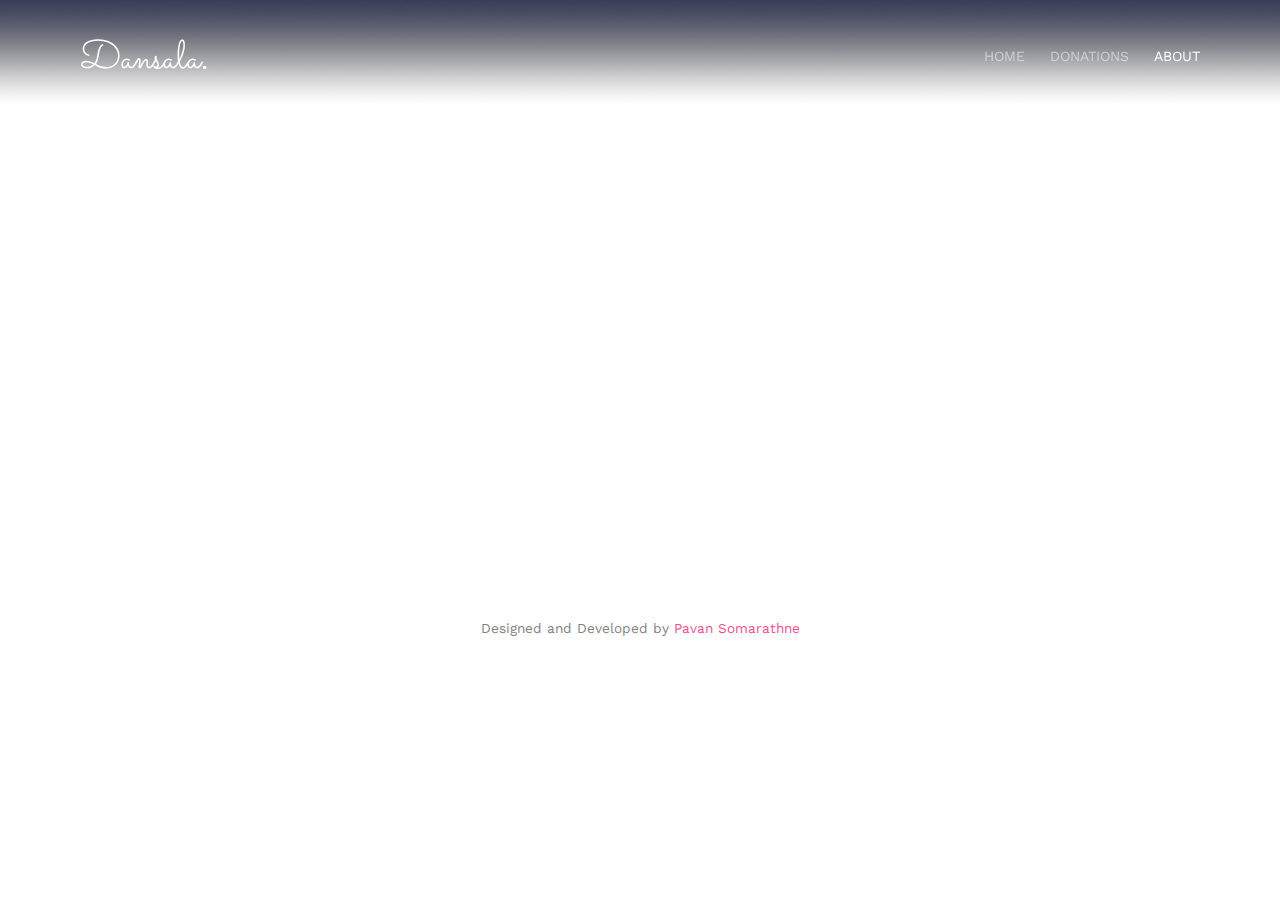
<file: about.html>
<!DOCTYPE html>
<!--[if lt IE 7]>      <html class="no-js lt-ie9 lt-ie8 lt-ie7"> <![endif]-->
<!--[if IE 7]>         <html class="no-js lt-ie9 lt-ie8"> <![endif]-->
<!--[if IE 8]>         <html class="no-js lt-ie9"> <![endif]-->
<!--[if gt IE 8]><!--> <html class="no-js"> <!--<![endif]-->
	<head>
	<meta charset="utf-8">
	<meta http-equiv="X-UA-Compatible" content="IE=edge">
	<title>Ice Cream Dansala - About Us</title>
	<meta name="viewport" content="width=device-width, initial-scale=1">
	<meta name="description" content="Ice Cream Dansala at Mawathagama" />
	<meta name="keywords" content="free html5, free template, free bootstrap, html5, css3, mobile first, responsive" />
	<meta name="author" content="FREEHTML5.CO" />

  <!-- 
	//////////////////////////////////////////////////////

	FREE HTML5 TEMPLATE 
	DESIGNED & DEVELOPED by FREEHTML5.CO
		
	Website: 		http://freehtml5.co/
	Email: 			info@freehtml5.co
	Twitter: 		http://twitter.com/fh5co
	Facebook: 		https://www.facebook.com/fh5co

	//////////////////////////////////////////////////////
	 -->

  	<!-- Facebook and Twitter integration -->
	<meta property="og:title" content=""/>
	<meta property="og:image" content=""/>
	<meta property="og:url" content=""/>
	<meta property="og:site_name" content=""/>
	<meta property="og:description" content=""/>
	<meta name="twitter:title" content="" />
	<meta name="twitter:image" content="" />
	<meta name="twitter:url" content="" />
	<meta name="twitter:card" content="" />

	<link href='https://fonts.googleapis.com/css?family=Work+Sans:400,300,600,400italic,700' rel='stylesheet' type='text/css'>
	<link href="https://fonts.googleapis.com/css?family=Sacramento" rel="stylesheet">
	
	<!-- Animate.css -->
	<link rel="stylesheet" href="css/animate.css">
	<!-- Icomoon Icon Fonts-->
	<link rel="stylesheet" href="css/icomoon.css">
	<!-- Bootstrap  -->
	<link rel="stylesheet" href="css/bootstrap.css">

	<!-- Magnific Popup -->
	<link rel="stylesheet" href="css/magnific-popup.css">

	<!-- Owl Carousel  -->
	<link rel="stylesheet" href="css/owl.carousel.min.css">
	<link rel="stylesheet" href="css/owl.theme.default.min.css">

	<!-- Theme style  -->
	<link rel="stylesheet" href="css/style.css">

	<!-- Modernizr JS -->
	<script src="js/modernizr-2.6.2.min.js"></script>
	<!-- FOR IE9 below -->
	<!--[if lt IE 9]>
	<script src="js/respond.min.js"></script>
	<![endif]-->

	</head>
	<body>
		
	<div class="fh5co-loader"></div>
	
	<div id="page">
	<nav class="fh5co-nav" role="navigation" style="position: fixed;background-image:url(images/back8.png);">
		<div class="container">
			<div class="row">
				<div class="col-xs-2">
					<div id="fh5co-logo"><a href="index.html">Dansala<strong>.</strong></a></div>
				</div>
				<div class="col-xs-10 text-right menu-1">
					<ul>
						<li><a href="index.html">Home</a></li>
						<li><a href="donations.html">Donations</a></li>
						<li class="active"><a href="about.html">About</a></li>
					</ul>
				</div>
			</div>
			
		</div>
	</nav>

	<!-- <header id="fh5co-header" class="fh5co-cover fh5co-cover-sm" role="banner" style="background-image:url(images/wb3.jpg);">
		<div class="overlay"></div>
		<div class="fh5co-container">
			<div class="row">
				<div class="col-md-8 col-md-offset-2 text-center">
					<div class="display-t">
						<div class="display-tc animate-box" data-animate-effect="fadeIn">
							<h1>දන්සල</h1>
						</div>
					</div>
				</div>
			</div>
		</div>
	</header> -->

	

	<div id="fh5co-couple-story">
		<div class="container">
			<div class="row">
				<div class="col-md-8 col-md-offset-2 text-center fh5co-heading animate-box">
					<span>-</span>
					<h2>අපි ගැන</h2>
					<p>ඥාතීන්ට පින් පිණිස ගුණවර්ධන පව්ලේ සැම හා හිත මිතුරන් විසින් තෙවැනි වරටත් සංවිධාන කරන මහා ice cream දන්සැල</p>
				</div>
			</div>
			<div class="row">
			</div>
		</div>
	</div>

	<footer id="fh5co-footer" role="contentinfo">
		<div class="container">
			<!-- <div class="row row-pb-md">
				<div class="col-md-4 fh5co-widget">
					<h3>The Company</h3>
					<p>Facilis ipsum reprehenderit nemo molestias. Aut cum mollitia reprehenderit. Eos cumque dicta adipisci architecto culpa amet.</p>
					<p><a href="#">Learn More</a></p>
				</div>
				<div class="col-md-2 col-sm-4 col-xs-6 col-md-push-1">
					<ul class="fh5co-footer-links">
						<li><a href="#">About</a></li>
						<li><a href="#">Help</a></li>
						<li><a href="#">Contact</a></li>
						<li><a href="#">Terms</a></li>
						<li><a href="#">Meetups</a></li>
					</ul>
				</div>

				<div class="col-md-2 col-sm-4 col-xs-6 col-md-push-1">
					<ul class="fh5co-footer-links">
						<li><a href="#">Shop</a></li>
						<li><a href="#">Privacy</a></li>
						<li><a href="#">Testimonials</a></li>
						<li><a href="#">Handbook</a></li>
						<li><a href="#">Held Desk</a></li>
					</ul>
				</div>

				<div class="col-md-2 col-sm-4 col-xs-6 col-md-push-1">
					<ul class="fh5co-footer-links">
						<li><a href="#">Find Designers</a></li>
						<li><a href="#">Find Deelopers</a></li>
						<li><a href="#">Teams</a></li>
						<li><a href="#">Advertise</a></li>
						<li><a href="#">API</a></li>
					</ul>
				</div>
			</div> -->

			<div class="row copyright">
				<div class="col-md-12 text-center">
					<p>
						<!-- <small class="block">&copy; 2016 Free HTML5. All Rights Reserved.</small>  -->
						<small class="block">Designed and Developed by <a href="https://pavanpabs.github.io/" target="_blank">Pavan Somarathne </a></small>
					</p>
					<p>
						<!-- <ul class="fh5co-social-icons">
							<li><a href="#"><i class="icon-twitter"></i></a></li>
							<li><a href="#"><i class="icon-facebook"></i></a></li>
							<li><a href="#"><i class="icon-linkedin"></i></a></li>
							<li><a href="#"><i class="icon-dribbble"></i></a></li>
						</ul> -->
					</p>
				</div>
			</div>

		</div>
	</footer>
	</div>

	<div class="gototop js-top">
		<a href="#" class="js-gotop"><i class="icon-arrow-up"></i></a>
	</div>
	
	<!-- jQuery -->
	<script src="js/jquery.min.js"></script>
	<!-- jQuery Easing -->
	<script src="js/jquery.easing.1.3.js"></script>
	<!-- Bootstrap -->
	<script src="js/bootstrap.min.js"></script>
	<!-- Waypoints -->
	<script src="js/jquery.waypoints.min.js"></script>
	<!-- Carousel -->
	<script src="js/owl.carousel.min.js"></script>
	<!-- countTo -->
	<script src="js/jquery.countTo.js"></script>

	<!-- Stellar -->
	<script src="js/jquery.stellar.min.js"></script>
	<!-- Magnific Popup -->
	<script src="js/jquery.magnific-popup.min.js"></script>
	<script src="js/magnific-popup-options.js"></script>

	<!-- Main -->
	<script src="js/main.js"></script>

	</body>
</html>
</file>
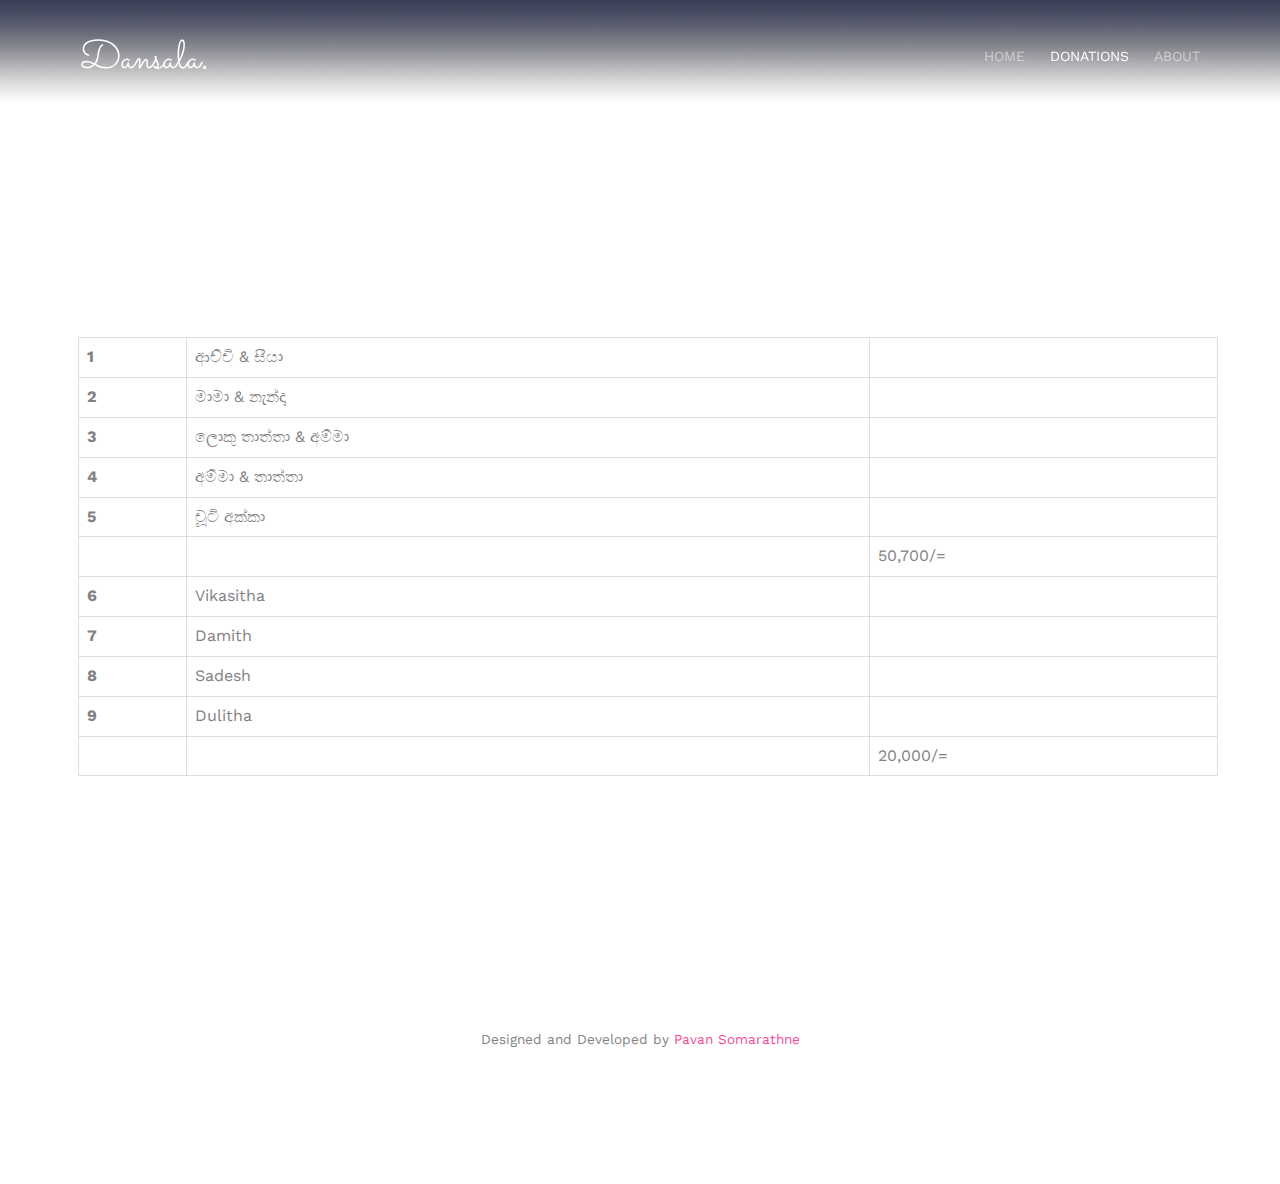
<file: donations.html>
<!DOCTYPE html>
<!--[if lt IE 7]>      <html class="no-js lt-ie9 lt-ie8 lt-ie7"> <![endif]-->
<!--[if IE 7]>         <html class="no-js lt-ie9 lt-ie8"> <![endif]-->
<!--[if IE 8]>         <html class="no-js lt-ie9"> <![endif]-->
<!--[if gt IE 8]><!--> <html class="no-js"> <!--<![endif]-->
	<head>
	<meta charset="utf-8">
	<meta http-equiv="X-UA-Compatible" content="IE=edge">
	<title>Ice Cream Dansala - Donations</title>
	<meta name="viewport" content="width=device-width, initial-scale=1">
	<meta name="description" content="Ice Cream Dansala at Mawathagama" />
	<meta name="keywords" content="free html5, free template, free bootstrap, html5, css3, mobile first, responsive" />
	<meta name="author" content="FREEHTML5.CO" />

  <!-- 
	//////////////////////////////////////////////////////

	FREE HTML5 TEMPLATE 
	DESIGNED & DEVELOPED by FREEHTML5.CO
		
	Website: 		http://freehtml5.co/
	Email: 			info@freehtml5.co
	Twitter: 		http://twitter.com/fh5co
	Facebook: 		https://www.facebook.com/fh5co

	//////////////////////////////////////////////////////
	 -->

  	<!-- Facebook and Twitter integration -->
	<meta property="og:title" content=""/>
	<meta property="og:image" content=""/>
	<meta property="og:url" content=""/>
	<meta property="og:site_name" content=""/>
	<meta property="og:description" content=""/>
	<meta name="twitter:title" content="" />
	<meta name="twitter:image" content="" />
	<meta name="twitter:url" content="" />
	<meta name="twitter:card" content="" />

	<link href='https://fonts.googleapis.com/css?family=Work+Sans:400,300,600,400italic,700' rel='stylesheet' type='text/css'>
	<link href="https://fonts.googleapis.com/css?family=Sacramento" rel="stylesheet">
	
	<!-- Animate.css -->
	<link rel="stylesheet" href="css/animate.css">
	<!-- Icomoon Icon Fonts-->
	<link rel="stylesheet" href="css/icomoon.css">
	<!-- Bootstrap  -->
	<link rel="stylesheet" href="css/bootstrap.css">

	<!-- Magnific Popup -->
	<link rel="stylesheet" href="css/magnific-popup.css">

	<!-- Owl Carousel  -->
	<link rel="stylesheet" href="css/owl.carousel.min.css">
	<link rel="stylesheet" href="css/owl.theme.default.min.css">

	<!-- Theme style  -->
	<link rel="stylesheet" href="css/style.css">

	<!-- Modernizr JS -->
	<script src="js/modernizr-2.6.2.min.js"></script>
	<!-- FOR IE9 below -->
	<!--[if lt IE 9]>
	<script src="js/respond.min.js"></script>
	<![endif]-->

	</head>
	<body>
		
	<div class="fh5co-loader"></div>
	
	<div id="page">
	<nav class="fh5co-nav" role="navigation" style="position: fixed;background-image:url(images/back8.png);">
		<div class="container">
			<div class="row">
				<div class="col-xs-2">
					<div id="fh5co-logo"><a href="index.html">Dansala<strong>.</strong></a></div>
				</div>
				<div class="col-xs-10 text-right menu-1">
					<ul>
						<li><a href="index.html">Home</a></li>
						<li class="active"><a href="donations.html">Donations</a></li>
						<li><a href="about.html">About</a></li>
					</ul>
				</div>
			</div>
			
		</div>
	</nav>

	

	<div id="fh5co-couple-story">
		<div class="container">
			<div class="row">
				<div class="col-md-8 col-md-offset-2 text-center fh5co-heading animate-box">
					<span>.</span>
					<h2>පරිත්යාග</h2>
					<p></p>
				</div>
			</div>
			<div class="row">
				<div class="container">
					<div class="row">
						<div class="col-md-12" style="margin: 8px;">
							<table class="table table-bordered" id="table_winners">
								<thead>
									<!-- <tr>
										<th scope="col">#</th>
										<th scope="col">නම</th>
										<th scope="col">දිස්ත්‍රික්කය</th>
									</tr> -->
								</thead>
								<tbody>
									<tr>
										<th scope="row">1</th>
										<td>ආච්චි & සීයා</td>
										<td></td>
									</tr>
									<tr>
										<th scope="row">2</th>
										<td>මාමා & නැන්දා</td>
										<td></td>
									</tr>
									<tr>
										<th scope="row">3</th>
										<td>ලොකු තාත්තා & අම්මා</td>
										<td></td>
									</tr>
									<tr>
										<th scope="row">4</th>
										<td>අම්මා & තාත්තා</td>
										<td></td>
									</tr>
									<tr>
										<th scope="row">5</th>
										<td>චූටි අක්කා</td>
										<td></td>
									</tr>
									<tr>
										<th></th>
										<td></td>
										<td>50,700/=</td>
									</tr>
									<tr>
										<th scope="row">6</th>
										<td>Vikasitha</td>
										<td></td>
									</tr>
									<tr>
										<th scope="row">7</th>
										<td>Damith</td>
										<td></td>
									</tr>
									<tr>
										<th scope="row">8</th>
										<td>Sadesh</td>
										<td></td>
									</tr>
									<tr>
										<th scope="row">9</th>
										<td>Dulitha</td>
										<td></td>
									</tr>
									<tr>
										<th scope="row"></th>
										<td></td>
										<td>20,000/=</td>
									</tr>
								</tbody>
							</table>
						</div>
					</div>
				</div>
			</div>
		</div>
	</div>

	

	<footer id="fh5co-footer" role="contentinfo">
		<div class="container">
			<!-- <div class="row row-pb-md">
				<div class="col-md-4 fh5co-widget">
					<h3>The Company</h3>
					<p>Facilis ipsum reprehenderit nemo molestias. Aut cum mollitia reprehenderit. Eos cumque dicta adipisci architecto culpa amet.</p>
					<p><a href="#">Learn More</a></p>
				</div>
				<div class="col-md-2 col-sm-4 col-xs-6 col-md-push-1">
					<ul class="fh5co-footer-links">
						<li><a href="#">About</a></li>
						<li><a href="#">Help</a></li>
						<li><a href="#">Contact</a></li>
						<li><a href="#">Terms</a></li>
						<li><a href="#">Meetups</a></li>
					</ul>
				</div>

				<div class="col-md-2 col-sm-4 col-xs-6 col-md-push-1">
					<ul class="fh5co-footer-links">
						<li><a href="#">Shop</a></li>
						<li><a href="#">Privacy</a></li>
						<li><a href="#">Testimonials</a></li>
						<li><a href="#">Handbook</a></li>
						<li><a href="#">Held Desk</a></li>
					</ul>
				</div>

				<div class="col-md-2 col-sm-4 col-xs-6 col-md-push-1">
					<ul class="fh5co-footer-links">
						<li><a href="#">Find Designers</a></li>
						<li><a href="#">Find Deelopers</a></li>
						<li><a href="#">Teams</a></li>
						<li><a href="#">Advertise</a></li>
						<li><a href="#">API</a></li>
					</ul>
				</div>
			</div> -->

			<div class="row copyright">
				<div class="col-md-12 text-center">
					<p>
						<small class="block">Designed and Developed by <a href="https://pavanpabs.github.io/" target="_blank">Pavan Somarathne </a></small>
					</p>
					<p>
						<!-- <ul class="fh5co-social-icons">
							<li><a href="#"><i class="icon-twitter"></i></a></li>
							<li><a href="#"><i class="icon-facebook"></i></a></li>
							<li><a href="#"><i class="icon-linkedin"></i></a></li>
							<li><a href="#"><i class="icon-dribbble"></i></a></li>
						</ul> -->
					</p>
				</div>
			</div>

		</div>
	</footer>
	</div>

	<div class="gototop js-top">
		<a href="#" class="js-gotop"><i class="icon-arrow-up"></i></a>
	</div>
	
	<!-- jQuery -->
	<script src="js/jquery.min.js"></script>
	<!-- jQuery Easing -->
	<script src="js/jquery.easing.1.3.js"></script>
	<!-- Bootstrap -->
	<script src="js/bootstrap.min.js"></script>
	<!-- Waypoints -->
	<script src="js/jquery.waypoints.min.js"></script>
	<!-- Carousel -->
	<script src="js/owl.carousel.min.js"></script>
	<!-- countTo -->
	<script src="js/jquery.countTo.js"></script>

	<!-- Stellar -->
	<script src="js/jquery.stellar.min.js"></script>
	<!-- Magnific Popup -->
	<script src="js/jquery.magnific-popup.min.js"></script>
	<script src="js/magnific-popup-options.js"></script>

	<!-- Main -->
	<script src="js/main.js"></script>

	</body>
</html>
</file>
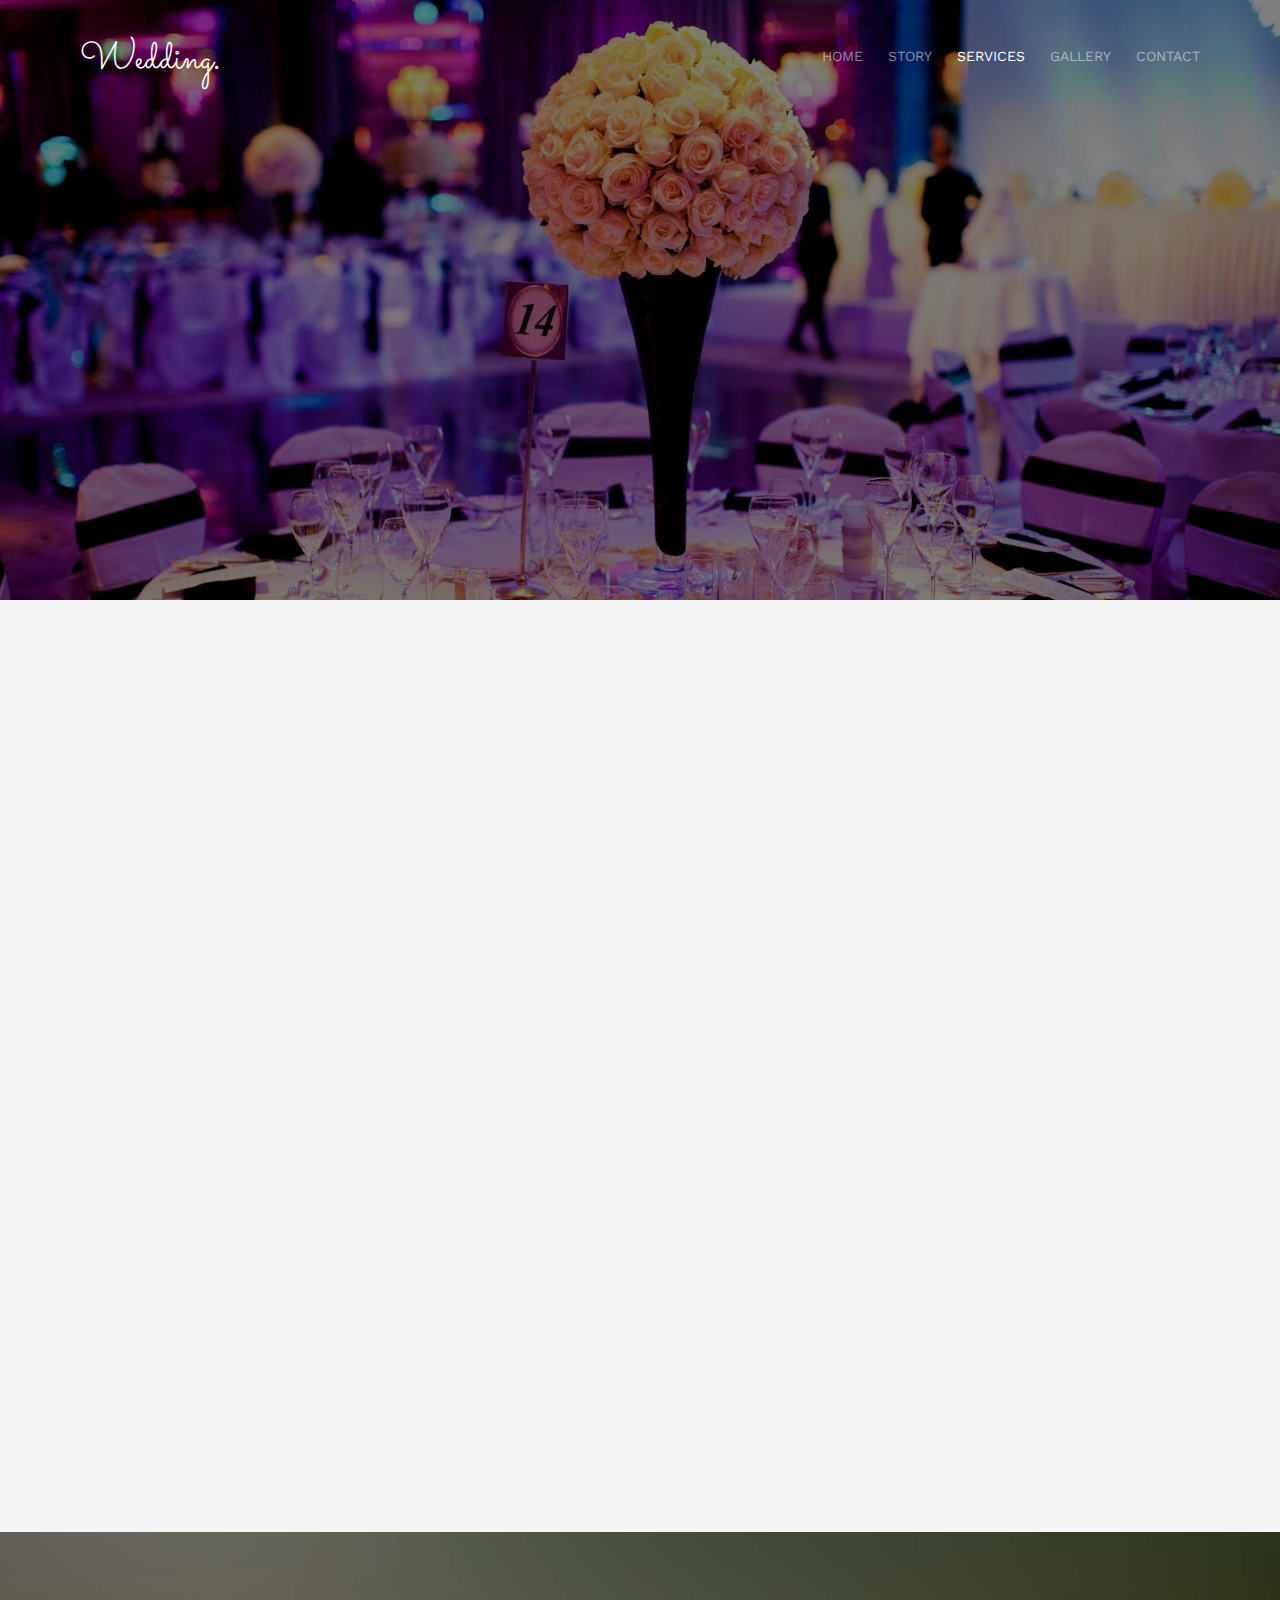
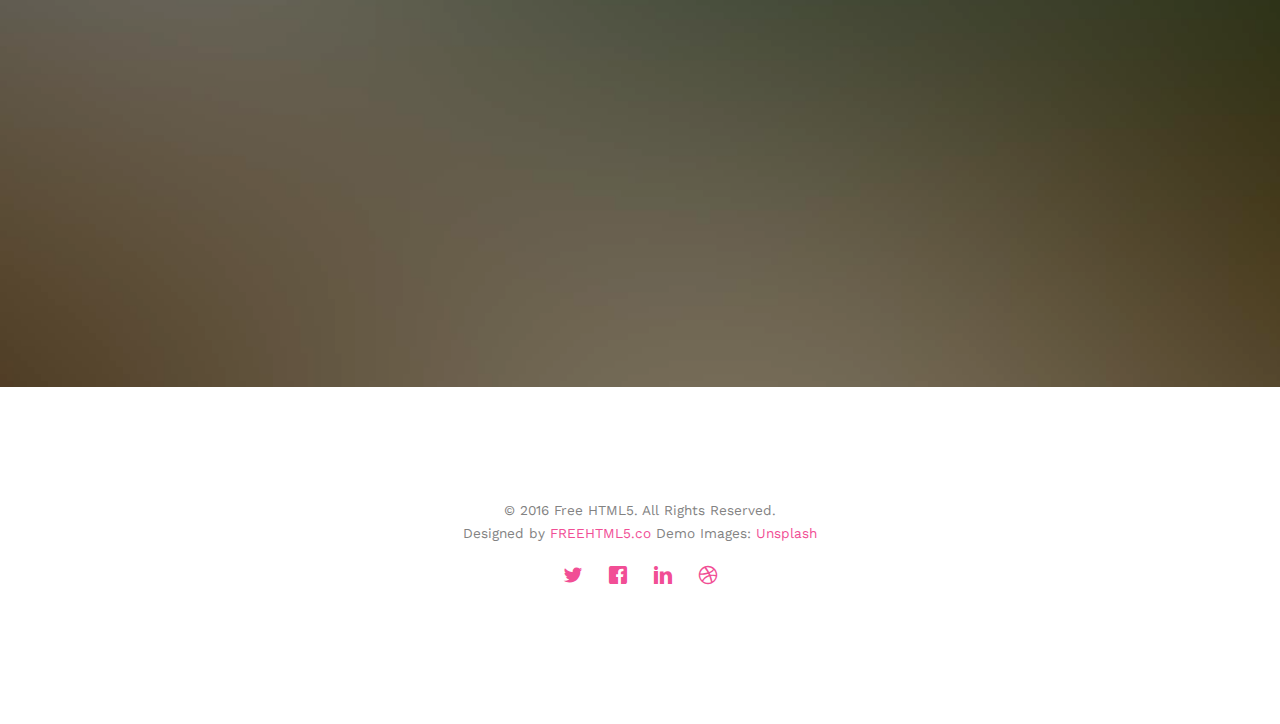
<file: services.html>
<!DOCTYPE html>
<!--[if lt IE 7]>      <html class="no-js lt-ie9 lt-ie8 lt-ie7"> <![endif]-->
<!--[if IE 7]>         <html class="no-js lt-ie9 lt-ie8"> <![endif]-->
<!--[if IE 8]>         <html class="no-js lt-ie9"> <![endif]-->
<!--[if gt IE 8]><!--> <html class="no-js"> <!--<![endif]-->
	<head>
	<meta charset="utf-8">
	<meta http-equiv="X-UA-Compatible" content="IE=edge">
	<title>Wedding &mdash; 100% Free Fully Responsive HTML5 Template by FREEHTML5.co</title>
	<meta name="viewport" content="width=device-width, initial-scale=1">
	<meta name="description" content="Free HTML5 Template by FREEHTML5.CO" />
	<meta name="keywords" content="free html5, free template, free bootstrap, html5, css3, mobile first, responsive" />
	<meta name="author" content="FREEHTML5.CO" />

  <!-- 
	//////////////////////////////////////////////////////

	FREE HTML5 TEMPLATE 
	DESIGNED & DEVELOPED by FREEHTML5.CO
		
	Website: 		http://freehtml5.co/
	Email: 			info@freehtml5.co
	Twitter: 		http://twitter.com/fh5co
	Facebook: 		https://www.facebook.com/fh5co

	//////////////////////////////////////////////////////
	 -->

  	<!-- Facebook and Twitter integration -->
	<meta property="og:title" content=""/>
	<meta property="og:image" content=""/>
	<meta property="og:url" content=""/>
	<meta property="og:site_name" content=""/>
	<meta property="og:description" content=""/>
	<meta name="twitter:title" content="" />
	<meta name="twitter:image" content="" />
	<meta name="twitter:url" content="" />
	<meta name="twitter:card" content="" />

	<link href='https://fonts.googleapis.com/css?family=Work+Sans:400,300,600,400italic,700' rel='stylesheet' type='text/css'>
	<link href="https://fonts.googleapis.com/css?family=Sacramento" rel="stylesheet">
	
	<!-- Animate.css -->
	<link rel="stylesheet" href="css/animate.css">
	<!-- Icomoon Icon Fonts-->
	<link rel="stylesheet" href="css/icomoon.css">
	<!-- Bootstrap  -->
	<link rel="stylesheet" href="css/bootstrap.css">

	<!-- Magnific Popup -->
	<link rel="stylesheet" href="css/magnific-popup.css">

	<!-- Owl Carousel  -->
	<link rel="stylesheet" href="css/owl.carousel.min.css">
	<link rel="stylesheet" href="css/owl.theme.default.min.css">

	<!-- Theme style  -->
	<link rel="stylesheet" href="css/style.css">

	<!-- Modernizr JS -->
	<script src="js/modernizr-2.6.2.min.js"></script>
	<!-- FOR IE9 below -->
	<!--[if lt IE 9]>
	<script src="js/respond.min.js"></script>
	<![endif]-->

	</head>
	<body>
		
	<div class="fh5co-loader"></div>
	
	<div id="page">
	<nav class="fh5co-nav" role="navigation">
		<div class="container">
			<div class="row">
				<div class="col-xs-2">
					<div id="fh5co-logo"><a href="index.html">Wedding<strong>.</strong></a></div>
				</div>
				<div class="col-xs-10 text-right menu-1">
					<ul>
						<li><a href="index.html">Home</a></li>
						<li><a href="about.html">Story</a></li>
						<li class="has-dropdown active">
							<a href="services.html">Services</a>
							
						</li>
						<li class="has-dropdown">
							<a href="gallery.html">Gallery</a>
							
						</li>
						<li><a href="contact.html">Contact</a></li>
					</ul>
				</div>
			</div>
			
		</div>
	</nav>

	<header id="fh5co-header" class="fh5co-cover fh5co-cover-sm" role="banner" style="background-image:url(images/ws.jpg);">
		<div class="overlay"></div>
		<div class="fh5co-container">
			<div class="row">
				<div class="col-md-8 col-md-offset-2 text-center">
					<div class="display-t">
						<div class="display-tc animate-box" data-animate-effect="fadeIn">
							<h1>Services</h1>
							<h2><a href="http://freehtml5.co" target="_blank"></a></h2>
						</div>
					</div>
				</div>
			</div>
		</div>
	</header>

	
	<div id="fh5co-services" class="fh5co-section-gray">
		<div class="container">
			
			<div class="row animate-box">
				<div class="col-md-8 col-md-offset-2 text-center fh5co-heading">
					<h2>We Offer Services</h2>
					<p>Dignissimos asperiores vitae velit veniam totam fuga molestias accusamus alias autem provident. Odit ab aliquam dolor eius.</p>
				</div>
			</div>

			<div class="row">
				<div class="col-md-6">
					<div class="feature-left animate-box" data-animate-effect="fadeInLeft">
						<span class="icon">
							<i class="icon-calendar"></i>
						</span>
						<div class="feature-copy">
							<h3>We Organized Events</h3>
							<p>Facilis ipsum reprehenderit nemo molestias. Aut cum mollitia reprehenderit. Eos cumque dicta adipisci architecto culpa amet.</p>
						</div>
					</div>

					<div class="feature-left animate-box" data-animate-effect="fadeInLeft">
						<span class="icon">
							<i class="icon-image"></i>
						</span>
						<div class="feature-copy">
							<h3>Photoshoot</h3>
							<p>Facilis ipsum reprehenderit nemo molestias. Aut cum mollitia reprehenderit. Eos cumque dicta adipisci architecto culpa amet.</p>
						</div>
					</div>

					<div class="feature-left animate-box" data-animate-effect="fadeInLeft">
						<span class="icon">
							<i class="icon-video"></i>
						</span>
						<div class="feature-copy">
							<h3>Video Editing</h3>
							<p>Facilis ipsum reprehenderit nemo molestias. Aut cum mollitia reprehenderit. Eos cumque dicta adipisci architecto culpa amet.</p>
						</div>
					</div>

				</div>

				<div class="col-md-6 animate-box">
					<div class="fh5co-video fh5co-bg" style="background-image: url(images/img_bg_3.jpg); ">
						<a  href="https://vimeo.com/channels/staffpicks/93951774" class="popup-vimeo"><i class="icon-video2"></i></a>
						<div class="overlay"></div>
					</div>
				</div>
			</div>

			
		</div>
	</div>

	<div id="fh5co-started" class="fh5co-bg" style="background-image:url(images/img_bg_4.jpg);">
		<div class="overlay"></div>
		<div class="container">
			<div class="row animate-box">
				<div class="col-md-8 col-md-offset-2 text-center fh5co-heading">
					<h2>Are You Attending?</h2>
					<p>Please Fill-up the form to notify you that you're attending. Thanks.</p>
				</div>
			</div>
			<div class="row animate-box">
				<div class="col-md-10 col-md-offset-1">
					<form class="form-inline">
						<div class="col-md-4 col-sm-4">
							<div class="form-group">
								<label for="name" class="sr-only">Name</label>
								<input type="name" class="form-control" id="name" placeholder="Name">
							</div>
						</div>
						<div class="col-md-4 col-sm-4">
							<div class="form-group">
								<label for="email" class="sr-only">Email</label>
								<input type="email" class="form-control" id="email" placeholder="Email">
							</div>
						</div>
						<div class="col-md-4 col-sm-4">
							<button type="submit" class="btn btn-default btn-block">I am Attending</button>
						</div>
					</form>
				</div>
			</div>
		</div>
	</div>

	<footer id="fh5co-footer" role="contentinfo">
		<div class="container">

			<div class="row copyright">
				<div class="col-md-12 text-center">
					<p>
						<small class="block">&copy; 2016 Free HTML5. All Rights Reserved.</small> 
						<small class="block">Designed by <a href="http://freehtml5.co/" target="_blank">FREEHTML5.co</a> Demo Images: <a href="http://unsplash.co/" target="_blank">Unsplash</a></small>
					</p>
					<p>
						<ul class="fh5co-social-icons">
							<li><a href="#"><i class="icon-twitter"></i></a></li>
							<li><a href="#"><i class="icon-facebook"></i></a></li>
							<li><a href="#"><i class="icon-linkedin"></i></a></li>
							<li><a href="#"><i class="icon-dribbble"></i></a></li>
						</ul>
					</p>
				</div>
			</div>

		</div>
	</footer>
	</div>

	<div class="gototop js-top">
		<a href="#" class="js-gotop"><i class="icon-arrow-up"></i></a>
	</div>
	
	<!-- jQuery -->
	<script src="js/jquery.min.js"></script>
	<!-- jQuery Easing -->
	<script src="js/jquery.easing.1.3.js"></script>
	<!-- Bootstrap -->
	<script src="js/bootstrap.min.js"></script>
	<!-- Waypoints -->
	<script src="js/jquery.waypoints.min.js"></script>
	<!-- Carousel -->
	<script src="js/owl.carousel.min.js"></script>
	<!-- countTo -->
	<script src="js/jquery.countTo.js"></script>

	<!-- Stellar -->
	<script src="js/jquery.stellar.min.js"></script>
	<!-- Magnific Popup -->
	<script src="js/jquery.magnific-popup.min.js"></script>
	<script src="js/magnific-popup-options.js"></script>

	<!-- Main -->
	<script src="js/main.js"></script>

	</body>
</html>
</file>
<file: css/icomoon.css>
@font-face {
  font-family: 'icomoon';
  src:  url('../fonts/icomoon/icomoon.eot?6iuir');
  src:  url('../fonts/icomoon/icomoon.eot?6iuir#iefix') format('embedded-opentype'),
    url('../fonts/icomoon/icomoon.ttf?6iuir') format('truetype'),
    url('../fonts/icomoon/icomoon.woff?6iuir') format('woff'),
    url('../fonts/icomoon/icomoon.svg?6iuir#icomoon') format('svg');
  font-weight: normal;
  font-style: normal;
}

[class^="icon-"], [class*=" icon-"] {
  /* use !important to prevent issues with browser extensions that change fonts */
  font-family: 'icomoon' !important;
  speak: none;
  font-style: normal;
  font-weight: normal;
  font-variant: normal;
  text-transform: none;
  line-height: 1;

  /* Better Font Rendering =========== */
  -webkit-font-smoothing: antialiased;
  -moz-osx-font-smoothing: grayscale;
}

.icon-eye:before {
  content: "\e000";
}
.icon-paper-clip:before {
  content: "\e001";
}
.icon-mail:before {
  content: "\e002";
}
.icon-toggle:before {
  content: "\e003";
}
.icon-layout:before {
  content: "\e004";
}
.icon-link:before {
  content: "\e005";
}
.icon-bell:before {
  content: "\e006";
}
.icon-lock:before {
  content: "\e007";
}
.icon-unlock:before {
  content: "\e008";
}
.icon-ribbon:before {
  content: "\e009";
}
.icon-image:before {
  content: "\e010";
}
.icon-signal:before {
  content: "\e011";
}
.icon-target:before {
  content: "\e012";
}
.icon-clipboard:before {
  content: "\e013";
}
.icon-clock:before {
  content: "\e014";
}
.icon-watch:before {
  content: "\e015";
}
.icon-air-play:before {
  content: "\e016";
}
.icon-camera:before {
  content: "\e017";
}
.icon-video:before {
  content: "\e018";
}
.icon-disc:before {
  content: "\e019";
}
.icon-printer:before {
  content: "\e020";
}
.icon-monitor:before {
  content: "\e021";
}
.icon-server:before {
  content: "\e022";
}
.icon-cog:before {
  content: "\e023";
}
.icon-heart:before {
  content: "\e024";
}
.icon-paragraph:before {
  content: "\e025";
}
.icon-align-justify:before {
  content: "\e026";
}
.icon-align-left:before {
  content: "\e027";
}
.icon-align-center:before {
  content: "\e028";
}
.icon-align-right:before {
  content: "\e029";
}
.icon-book:before {
  content: "\e030";
}
.icon-layers:before {
  content: "\e031";
}
.icon-stack:before {
  content: "\e032";
}
.icon-stack-2:before {
  content: "\e033";
}
.icon-paper:before {
  content: "\e034";
}
.icon-paper-stack:before {
  content: "\e035";
}
.icon-search:before {
  content: "\e036";
}
.icon-zoom-in:before {
  content: "\e037";
}
.icon-zoom-out:before {
  content: "\e038";
}
.icon-reply:before {
  content: "\e039";
}
.icon-circle-plus:before {
  content: "\e040";
}
.icon-circle-minus:before {
  content: "\e041";
}
.icon-circle-check:before {
  content: "\e042";
}
.icon-circle-cross:before {
  content: "\e043";
}
.icon-square-plus:before {
  content: "\e044";
}
.icon-square-minus:before {
  content: "\e045";
}
.icon-square-check:before {
  content: "\e046";
}
.icon-square-cross:before {
  content: "\e047";
}
.icon-microphone:before {
  content: "\e048";
}
.icon-record:before {
  content: "\e049";
}
.icon-skip-back:before {
  content: "\e050";
}
.icon-rewind:before {
  content: "\e051";
}
.icon-play:before {
  content: "\e052";
}
.icon-pause:before {
  content: "\e053";
}
.icon-stop:before {
  content: "\e054";
}
.icon-fast-forward:before {
  content: "\e055";
}
.icon-skip-forward:before {
  content: "\e056";
}
.icon-shuffle:before {
  content: "\e057";
}
.icon-repeat:before {
  content: "\e058";
}
.icon-folder:before {
  content: "\e059";
}
.icon-umbrella:before {
  content: "\e060";
}
.icon-moon:before {
  content: "\e061";
}
.icon-thermometer:before {
  content: "\e062";
}
.icon-drop:before {
  content: "\e063";
}
.icon-sun:before {
  content: "\e064";
}
.icon-cloud:before {
  content: "\e065";
}
.icon-cloud-upload:before {
  content: "\e066";
}
.icon-cloud-download:before {
  content: "\e067";
}
.icon-upload:before {
  content: "\e068";
}
.icon-download:before {
  content: "\e069";
}
.icon-location:before {
  content: "\e070";
}
.icon-location-2:before {
  content: "\e071";
}
.icon-map:before {
  content: "\e072";
}
.icon-battery:before {
  content: "\e073";
}
.icon-head:before {
  content: "\e074";
}
.icon-briefcase:before {
  content: "\e075";
}
.icon-speech-bubble:before {
  content: "\e076";
}
.icon-anchor:before {
  content: "\e077";
}
.icon-globe:before {
  content: "\e078";
}
.icon-box:before {
  content: "\e079";
}
.icon-reload:before {
  content: "\e080";
}
.icon-share:before {
  content: "\e081";
}
.icon-marquee:before {
  content: "\e082";
}
.icon-marquee-plus:before {
  content: "\e083";
}
.icon-marquee-minus:before {
  content: "\e084";
}
.icon-tag:before {
  content: "\e085";
}
.icon-power:before {
  content: "\e086";
}
.icon-command:before {
  content: "\e087";
}
.icon-alt:before {
  content: "\e088";
}
.icon-esc:before {
  content: "\e089";
}
.icon-bar-graph:before {
  content: "\e090";
}
.icon-bar-graph-2:before {
  content: "\e091";
}
.icon-pie-graph:before {
  content: "\e092";
}
.icon-star:before {
  content: "\e093";
}
.icon-arrow-left:before {
  content: "\e094";
}
.icon-arrow-right:before {
  content: "\e095";
}
.icon-arrow-up:before {
  content: "\e096";
}
.icon-arrow-down:before {
  content: "\e097";
}
.icon-volume:before {
  content: "\e098";
}
.icon-mute:before {
  content: "\e099";
}
.icon-content-right:before {
  content: "\e100";
}
.icon-content-left:before {
  content: "\e101";
}
.icon-grid:before {
  content: "\e102";
}
.icon-grid-2:before {
  content: "\e103";
}
.icon-columns:before {
  content: "\e104";
}
.icon-loader:before {
  content: "\e105";
}
.icon-bag:before {
  content: "\e106";
}
.icon-ban:before {
  content: "\e107";
}
.icon-flag:before {
  content: "\e108";
}
.icon-trash:before {
  content: "\e109";
}
.icon-expand:before {
  content: "\e110";
}
.icon-contract:before {
  content: "\e111";
}
.icon-maximize:before {
  content: "\e112";
}
.icon-minimize:before {
  content: "\e113";
}
.icon-plus:before {
  content: "\e114";
}
.icon-minus:before {
  content: "\e115";
}
.icon-check:before {
  content: "\e116";
}
.icon-cross:before {
  content: "\e117";
}
.icon-move:before {
  content: "\e118";
}
.icon-delete:before {
  content: "\e119";
}
.icon-menu:before {
  content: "\e120";
}
.icon-archive:before {
  content: "\e121";
}
.icon-inbox:before {
  content: "\e122";
}
.icon-outbox:before {
  content: "\e123";
}
.icon-file:before {
  content: "\e124";
}
.icon-file-add:before {
  content: "\e125";
}
.icon-file-subtract:before {
  content: "\e126";
}
.icon-help:before {
  content: "\e127";
}
.icon-open:before {
  content: "\e128";
}
.icon-ellipsis:before {
  content: "\e129";
}
.icon-add-to-list:before {
  content: "\e900";
}
.icon-classic-computer:before {
  content: "\e901";
}
.icon-controller-fast-backward:before {
  content: "\e902";
}
.icon-creative-commons-attribution:before {
  content: "\e903";
}
.icon-creative-commons-noderivs:before {
  content: "\e904";
}
.icon-creative-commons-noncommercial-eu:before {
  content: "\e905";
}
.icon-creative-commons-noncommercial-us:before {
  content: "\e906";
}
.icon-creative-commons-public-domain:before {
  content: "\e907";
}
.icon-creative-commons-remix:before {
  content: "\e908";
}
.icon-creative-commons-share:before {
  content: "\e909";
}
.icon-creative-commons-sharealike:before {
  content: "\e90a";
}
.icon-creative-commons:before {
  content: "\e90b";
}
.icon-document-landscape:before {
  content: "\e90c";
}
.icon-remove-user:before {
  content: "\e90d";
}
.icon-warning:before {
  content: "\e90e";
}
.icon-arrow-bold-down:before {
  content: "\e90f";
}
.icon-arrow-bold-left:before {
  content: "\e910";
}
.icon-arrow-bold-right:before {
  content: "\e911";
}
.icon-arrow-bold-up:before {
  content: "\e912";
}
.icon-arrow-down2:before {
  content: "\e913";
}
.icon-arrow-left2:before {
  content: "\e914";
}
.icon-arrow-long-down:before {
  content: "\e915";
}
.icon-arrow-long-left:before {
  content: "\e916";
}
.icon-arrow-long-right:before {
  content: "\e917";
}
.icon-arrow-long-up:before {
  content: "\e918";
}
.icon-arrow-right2:before {
  content: "\e919";
}
.icon-arrow-up2:before {
  content: "\e91a";
}
.icon-arrow-with-circle-down:before {
  content: "\e91b";
}
.icon-arrow-with-circle-left:before {
  content: "\e91c";
}
.icon-arrow-with-circle-right:before {
  content: "\e91d";
}
.icon-arrow-with-circle-up:before {
  content: "\e91e";
}
.icon-bookmark:before {
  content: "\e91f";
}
.icon-bookmarks:before {
  content: "\e920";
}
.icon-chevron-down:before {
  content: "\e921";
}
.icon-chevron-left:before {
  content: "\e922";
}
.icon-chevron-right:before {
  content: "\e923";
}
.icon-chevron-small-down:before {
  content: "\e924";
}
.icon-chevron-small-left:before {
  content: "\e925";
}
.icon-chevron-small-right:before {
  content: "\e926";
}
.icon-chevron-small-up:before {
  content: "\e927";
}
.icon-chevron-thin-down:before {
  content: "\e928";
}
.icon-chevron-thin-left:before {
  content: "\e929";
}
.icon-chevron-thin-right:before {
  content: "\e92a";
}
.icon-chevron-thin-up:before {
  content: "\e92b";
}
.icon-chevron-up:before {
  content: "\e92c";
}
.icon-chevron-with-circle-down:before {
  content: "\e92d";
}
.icon-chevron-with-circle-left:before {
  content: "\e92e";
}
.icon-chevron-with-circle-right:before {
  content: "\e92f";
}
.icon-chevron-with-circle-up:before {
  content: "\e930";
}
.icon-cloud2:before {
  content: "\e931";
}
.icon-controller-fast-forward:before {
  content: "\e932";
}
.icon-controller-jump-to-start:before {
  content: "\e933";
}
.icon-controller-next:before {
  content: "\e934";
}
.icon-controller-paus:before {
  content: "\e935";
}
.icon-controller-play:before {
  content: "\e936";
}
.icon-controller-record:before {
  content: "\e937";
}
.icon-controller-stop:before {
  content: "\e938";
}
.icon-controller-volume:before {
  content: "\e939";
}
.icon-dot-single:before {
  content: "\e93a";
}
.icon-dots-three-horizontal:before {
  content: "\e93b";
}
.icon-dots-three-vertical:before {
  content: "\e93c";
}
.icon-dots-two-horizontal:before {
  content: "\e93d";
}
.icon-dots-two-vertical:before {
  content: "\e93e";
}
.icon-download2:before {
  content: "\e93f";
}
.icon-emoji-flirt:before {
  content: "\e940";
}
.icon-flow-branch:before {
  content: "\e941";
}
.icon-flow-cascade:before {
  content: "\e942";
}
.icon-flow-line:before {
  content: "\e943";
}
.icon-flow-parallel:before {
  content: "\e944";
}
.icon-flow-tree:before {
  content: "\e945";
}
.icon-install:before {
  content: "\e946";
}
.icon-layers2:before {
  content: "\e947";
}
.icon-open-book:before {
  content: "\e948";
}
.icon-resize-100:before {
  content: "\e949";
}
.icon-resize-full-screen:before {
  content: "\e94a";
}
.icon-save:before {
  content: "\e94b";
}
.icon-select-arrows:before {
  content: "\e94c";
}
.icon-sound-mute:before {
  content: "\e94d";
}
.icon-sound:before {
  content: "\e94e";
}
.icon-trash2:before {
  content: "\e94f";
}
.icon-triangle-down:before {
  content: "\e950";
}
.icon-triangle-left:before {
  content: "\e951";
}
.icon-triangle-right:before {
  content: "\e952";
}
.icon-triangle-up:before {
  content: "\e953";
}
.icon-uninstall:before {
  content: "\e954";
}
.icon-upload-to-cloud:before {
  content: "\e955";
}
.icon-upload2:before {
  content: "\e956";
}
.icon-add-user:before {
  content: "\e957";
}
.icon-address:before {
  content: "\e958";
}
.icon-adjust:before {
  content: "\e959";
}
.icon-air:before {
  content: "\e95a";
}
.icon-aircraft-landing:before {
  content: "\e95b";
}
.icon-aircraft-take-off:before {
  content: "\e95c";
}
.icon-aircraft:before {
  content: "\e95d";
}
.icon-align-bottom:before {
  content: "\e95e";
}
.icon-align-horizontal-middle:before {
  content: "\e95f";
}
.icon-align-left2:before {
  content: "\e960";
}
.icon-align-right2:before {
  content: "\e961";
}
.icon-align-top:before {
  content: "\e962";
}
.icon-align-vertical-middle:before {
  content: "\e963";
}
.icon-archive2:before {
  content: "\e964";
}
.icon-area-graph:before {
  content: "\e965";
}
.icon-attachment:before {
  content: "\e966";
}
.icon-awareness-ribbon:before {
  content: "\e967";
}
.icon-back-in-time:before {
  content: "\e968";
}
.icon-back:before {
  content: "\e969";
}
.icon-bar-graph2:before {
  content: "\e96a";
}
.icon-battery2:before {
  content: "\e96b";
}
.icon-beamed-note:before {
  content: "\e96c";
}
.icon-bell2:before {
  content: "\e96d";
}
.icon-blackboard:before {
  content: "\e96e";
}
.icon-block:before {
  content: "\e96f";
}
.icon-book2:before {
  content: "\e970";
}
.icon-bowl:before {
  content: "\e971";
}
.icon-box2:before {
  content: "\e972";
}
.icon-briefcase2:before {
  content: "\e973";
}
.icon-browser:before {
  content: "\e974";
}
.icon-brush:before {
  content: "\e975";
}
.icon-bucket:before {
  content: "\e976";
}
.icon-cake:before {
  content: "\e977";
}
.icon-calculator:before {
  content: "\e978";
}
.icon-calendar:before {
  content: "\e979";
}
.icon-camera2:before {
  content: "\e97a";
}
.icon-ccw:before {
  content: "\e97b";
}
.icon-chat:before {
  content: "\e97c";
}
.icon-check2:before {
  content: "\e97d";
}
.icon-circle-with-cross:before {
  content: "\e97e";
}
.icon-circle-with-minus:before {
  content: "\e97f";
}
.icon-circle-with-plus:before {
  content: "\e980";
}
.icon-circle:before {
  content: "\e981";
}
.icon-circular-graph:before {
  content: "\e982";
}
.icon-clapperboard:before {
  content: "\e983";
}
.icon-clipboard2:before {
  content: "\e984";
}
.icon-clock2:before {
  content: "\e985";
}
.icon-code:before {
  content: "\e986";
}
.icon-cog2:before {
  content: "\e987";
}
.icon-colours:before {
  content: "\e988";
}
.icon-compass:before {
  content: "\e989";
}
.icon-copy:before {
  content: "\e98a";
}
.icon-credit-card:before {
  content: "\e98b";
}
.icon-credit:before {
  content: "\e98c";
}
.icon-cross2:before {
  content: "\e98d";
}
.icon-cup:before {
  content: "\e98e";
}
.icon-cw:before {
  content: "\e98f";
}
.icon-cycle:before {
  content: "\e990";
}
.icon-database:before {
  content: "\e991";
}
.icon-dial-pad:before {
  content: "\e992";
}
.icon-direction:before {
  content: "\e993";
}
.icon-document:before {
  content: "\e994";
}
.icon-documents:before {
  content: "\e995";
}
.icon-drink:before {
  content: "\e996";
}
.icon-drive:before {
  content: "\e997";
}
.icon-drop2:before {
  content: "\e998";
}
.icon-edit:before {
  content: "\e999";
}
.icon-email:before {
  content: "\e99a";
}
.icon-emoji-happy:before {
  content: "\e99b";
}
.icon-emoji-neutral:before {
  content: "\e99c";
}
.icon-emoji-sad:before {
  content: "\e99d";
}
.icon-erase:before {
  content: "\e99e";
}
.icon-eraser:before {
  content: "\e99f";
}
.icon-export:before {
  content: "\e9a0";
}
.icon-eye2:before {
  content: "\e9a1";
}
.icon-feather:before {
  content: "\e9a2";
}
.icon-flag2:before {
  content: "\e9a3";
}
.icon-flash:before {
  content: "\e9a4";
}
.icon-flashlight:before {
  content: "\e9a5";
}
.icon-flat-brush:before {
  content: "\e9a6";
}
.icon-folder-images:before {
  content: "\e9a7";
}
.icon-folder-music:before {
  content: "\e9a8";
}
.icon-folder-video:before {
  content: "\e9a9";
}
.icon-folder2:before {
  content: "\e9aa";
}
.icon-forward:before {
  content: "\e9ab";
}
.icon-funnel:before {
  content: "\e9ac";
}
.icon-game-controller:before {
  content: "\e9ad";
}
.icon-gauge:before {
  content: "\e9ae";
}
.icon-globe2:before {
  content: "\e9af";
}
.icon-graduation-cap:before {
  content: "\e9b0";
}
.icon-grid2:before {
  content: "\e9b1";
}
.icon-hair-cross:before {
  content: "\e9b2";
}
.icon-hand:before {
  content: "\e9b3";
}
.icon-heart-outlined:before {
  content: "\e9b4";
}
.icon-heart2:before {
  content: "\e9b5";
}
.icon-help-with-circle:before {
  content: "\e9b6";
}
.icon-help2:before {
  content: "\e9b7";
}
.icon-home:before {
  content: "\e9b8";
}
.icon-hour-glass:before {
  content: "\e9b9";
}
.icon-image-inverted:before {
  content: "\e9ba";
}
.icon-image2:before {
  content: "\e9bb";
}
.icon-images:before {
  content: "\e9bc";
}
.icon-inbox2:before {
  content: "\e9bd";
}
.icon-infinity:before {
  content: "\e9be";
}
.icon-info-with-circle:before {
  content: "\e9bf";
}
.icon-info:before {
  content: "\e9c0";
}
.icon-key:before {
  content: "\e9c1";
}
.icon-keyboard:before {
  content: "\e9c2";
}
.icon-lab-flask:before {
  content: "\e9c3";
}
.icon-landline:before {
  content: "\e9c4";
}
.icon-language:before {
  content: "\e9c5";
}
.icon-laptop:before {
  content: "\e9c6";
}
.icon-leaf:before {
  content: "\e9c7";
}
.icon-level-down:before {
  content: "\e9c8";
}
.icon-level-up:before {
  content: "\e9c9";
}
.icon-lifebuoy:before {
  content: "\e9ca";
}
.icon-light-bulb:before {
  content: "\e9cb";
}
.icon-light-down:before {
  content: "\e9cc";
}
.icon-light-up:before {
  content: "\e9cd";
}
.icon-line-graph:before {
  content: "\e9ce";
}
.icon-link2:before {
  content: "\e9cf";
}
.icon-list:before {
  content: "\e9d0";
}
.icon-location-pin:before {
  content: "\e9d1";
}
.icon-location2:before {
  content: "\e9d2";
}
.icon-lock-open:before {
  content: "\e9d3";
}
.icon-lock2:before {
  content: "\e9d4";
}
.icon-log-out:before {
  content: "\e9d5";
}
.icon-login:before {
  content: "\e9d6";
}
.icon-loop:before {
  content: "\e9d7";
}
.icon-magnet:before {
  content: "\e9d8";
}
.icon-magnifying-glass:before {
  content: "\e9d9";
}
.icon-mail2:before {
  content: "\e9da";
}
.icon-man:before {
  content: "\e9db";
}
.icon-map2:before {
  content: "\e9dc";
}
.icon-mask:before {
  content: "\e9dd";
}
.icon-medal:before {
  content: "\e9de";
}
.icon-megaphone:before {
  content: "\e9df";
}
.icon-menu2:before {
  content: "\e9e0";
}
.icon-message:before {
  content: "\e9e1";
}
.icon-mic:before {
  content: "\e9e2";
}
.icon-minus2:before {
  content: "\e9e3";
}
.icon-mobile:before {
  content: "\e9e4";
}
.icon-modern-mic:before {
  content: "\e9e5";
}
.icon-moon2:before {
  content: "\e9e6";
}
.icon-mouse:before {
  content: "\e9e7";
}
.icon-music:before {
  content: "\e9e8";
}
.icon-network:before {
  content: "\e9e9";
}
.icon-new-message:before {
  content: "\e9ea";
}
.icon-new:before {
  content: "\e9eb";
}
.icon-news:before {
  content: "\e9ec";
}
.icon-note:before {
  content: "\e9ed";
}
.icon-notification:before {
  content: "\e9ee";
}
.icon-old-mobile:before {
  content: "\e9ef";
}
.icon-old-phone:before {
  content: "\e9f0";
}
.icon-palette:before {
  content: "\e9f1";
}
.icon-paper-plane:before {
  content: "\e9f2";
}
.icon-pencil:before {
  content: "\e9f3";
}
.icon-phone:before {
  content: "\e9f4";
}
.icon-pie-chart:before {
  content: "\e9f5";
}
.icon-pin:before {
  content: "\e9f6";
}
.icon-plus2:before {
  content: "\e9f7";
}
.icon-popup:before {
  content: "\e9f8";
}
.icon-power-plug:before {
  content: "\e9f9";
}
.icon-price-ribbon:before {
  content: "\e9fa";
}
.icon-price-tag:before {
  content: "\e9fb";
}
.icon-print:before {
  content: "\e9fc";
}
.icon-progress-empty:before {
  content: "\e9fd";
}
.icon-progress-full:before {
  content: "\e9fe";
}
.icon-progress-one:before {
  content: "\e9ff";
}
.icon-progress-two:before {
  content: "\ea00";
}
.icon-publish:before {
  content: "\ea01";
}
.icon-quote:before {
  content: "\ea02";
}
.icon-radio:before {
  content: "\ea03";
}
.icon-reply-all:before {
  content: "\ea04";
}
.icon-reply2:before {
  content: "\ea05";
}
.icon-retweet:before {
  content: "\ea06";
}
.icon-rocket:before {
  content: "\ea07";
}
.icon-round-brush:before {
  content: "\ea08";
}
.icon-rss:before {
  content: "\ea09";
}
.icon-ruler:before {
  content: "\ea0a";
}
.icon-scissors:before {
  content: "\ea0b";
}
.icon-share-alternitive:before {
  content: "\ea0c";
}
.icon-share2:before {
  content: "\ea0d";
}
.icon-shareable:before {
  content: "\ea0e";
}
.icon-shield:before {
  content: "\ea0f";
}
.icon-shop:before {
  content: "\ea10";
}
.icon-shopping-bag:before {
  content: "\ea11";
}
.icon-shopping-basket:before {
  content: "\ea12";
}
.icon-shopping-cart:before {
  content: "\ea13";
}
.icon-shuffle2:before {
  content: "\ea14";
}
.icon-signal2:before {
  content: "\ea15";
}
.icon-sound-mix:before {
  content: "\ea16";
}
.icon-sports-club:before {
  content: "\ea17";
}
.icon-spreadsheet:before {
  content: "\ea18";
}
.icon-squared-cross:before {
  content: "\ea19";
}
.icon-squared-minus:before {
  content: "\ea1a";
}
.icon-squared-plus:before {
  content: "\ea1b";
}
.icon-star-outlined:before {
  content: "\ea1c";
}
.icon-star2:before {
  content: "\ea1d";
}
.icon-stopwatch:before {
  content: "\ea1e";
}
.icon-suitcase:before {
  content: "\ea1f";
}
.icon-swap:before {
  content: "\ea20";
}
.icon-sweden:before {
  content: "\ea21";
}
.icon-switch:before {
  content: "\ea22";
}
.icon-tablet:before {
  content: "\ea23";
}
.icon-tag2:before {
  content: "\ea24";
}
.icon-text-document-inverted:before {
  content: "\ea25";
}
.icon-text-document:before {
  content: "\ea26";
}
.icon-text:before {
  content: "\ea27";
}
.icon-thermometer2:before {
  content: "\ea28";
}
.icon-thumbs-down:before {
  content: "\ea29";
}
.icon-thumbs-up:before {
  content: "\ea2a";
}
.icon-thunder-cloud:before {
  content: "\ea2b";
}
.icon-ticket:before {
  content: "\ea2c";
}
.icon-time-slot:before {
  content: "\ea2d";
}
.icon-tools:before {
  content: "\ea2e";
}
.icon-traffic-cone:before {
  content: "\ea2f";
}
.icon-tree:before {
  content: "\ea30";
}
.icon-trophy:before {
  content: "\ea31";
}
.icon-tv:before {
  content: "\ea32";
}
.icon-typing:before {
  content: "\ea33";
}
.icon-unread:before {
  content: "\ea34";
}
.icon-untag:before {
  content: "\ea35";
}
.icon-user:before {
  content: "\ea36";
}
.icon-users:before {
  content: "\ea37";
}
.icon-v-card:before {
  content: "\ea38";
}
.icon-video2:before {
  content: "\ea39";
}
.icon-vinyl:before {
  content: "\ea3a";
}
.icon-voicemail:before {
  content: "\ea3b";
}
.icon-wallet:before {
  content: "\ea3c";
}
.icon-water:before {
  content: "\ea3d";
}
.icon-px-with-circle:before {
  content: "\ea3e";
}
.icon-px:before {
  content: "\ea3f";
}
.icon-basecamp:before {
  content: "\ea40";
}
.icon-behance:before {
  content: "\ea41";
}
.icon-creative-cloud:before {
  content: "\ea42";
}
.icon-dropbox:before {
  content: "\ea43";
}
.icon-evernote:before {
  content: "\ea44";
}
.icon-flattr:before {
  content: "\ea45";
}
.icon-foursquare:before {
  content: "\ea46";
}
.icon-google-drive:before {
  content: "\ea47";
}
.icon-google-hangouts:before {
  content: "\ea48";
}
.icon-grooveshark:before {
  content: "\ea49";
}
.icon-icloud:before {
  content: "\ea4a";
}
.icon-mixi:before {
  content: "\ea4b";
}
.icon-onedrive:before {
  content: "\ea4c";
}
.icon-paypal:before {
  content: "\ea4d";
}
.icon-picasa:before {
  content: "\ea4e";
}
.icon-qq:before {
  content: "\ea4f";
}
.icon-rdio-with-circle:before {
  content: "\ea50";
}
.icon-renren:before {
  content: "\ea51";
}
.icon-scribd:before {
  content: "\ea52";
}
.icon-sina-weibo:before {
  content: "\ea53";
}
.icon-skype-with-circle:before {
  content: "\ea54";
}
.icon-skype:before {
  content: "\ea55";
}
.icon-slideshare:before {
  content: "\ea56";
}
.icon-smashing:before {
  content: "\ea57";
}
.icon-soundcloud:before {
  content: "\ea58";
}
.icon-spotify-with-circle:before {
  content: "\ea59";
}
.icon-spotify:before {
  content: "\ea5a";
}
.icon-swarm:before {
  content: "\ea5b";
}
.icon-vine-with-circle:before {
  content: "\ea5c";
}
.icon-vine:before {
  content: "\ea5d";
}
.icon-vk-alternitive:before {
  content: "\ea5e";
}
.icon-vk-with-circle:before {
  content: "\ea5f";
}
.icon-vk:before {
  content: "\ea60";
}
.icon-xing-with-circle:before {
  content: "\ea61";
}
.icon-xing:before {
  content: "\ea62";
}
.icon-yelp:before {
  content: "\ea63";
}
.icon-dribbble-with-circle:before {
  content: "\ea64";
}
.icon-dribbble:before {
  content: "\ea65";
}
.icon-facebook-with-circle:before {
  content: "\ea66";
}
.icon-facebook:before {
  content: "\ea67";
}
.icon-flickr-with-circle:before {
  content: "\ea68";
}
.icon-flickr:before {
  content: "\ea69";
}
.icon-github-with-circle:before {
  content: "\ea6a";
}
.icon-github:before {
  content: "\ea6b";
}
.icon-google-with-circle:before {
  content: "\ea6c";
}
.icon-google:before {
  content: "\ea6d";
}
.icon-instagram-with-circle:before {
  content: "\ea6e";
}
.icon-instagram:before {
  content: "\ea6f";
}
.icon-lastfm-with-circle:before {
  content: "\ea70";
}
.icon-lastfm:before {
  content: "\ea71";
}
.icon-linkedin-with-circle:before {
  content: "\ea72";
}
.icon-linkedin:before {
  content: "\ea73";
}
.icon-pinterest-with-circle:before {
  content: "\ea74";
}
.icon-pinterest:before {
  content: "\ea75";
}
.icon-rdio:before {
  content: "\ea76";
}
.icon-stumbleupon-with-circle:before {
  content: "\ea77";
}
.icon-stumbleupon:before {
  content: "\ea78";
}
.icon-tumblr-with-circle:before {
  content: "\ea79";
}
.icon-tumblr:before {
  content: "\ea7a";
}
.icon-twitter-with-circle:before {
  content: "\ea7b";
}
.icon-twitter:before {
  content: "\ea7c";
}
.icon-vimeo-with-circle:before {
  content: "\ea7d";
}
.icon-vimeo:before {
  content: "\ea7e";
}
.icon-youtube-with-circle:before {
  content: "\ea7f";
}
.icon-youtube:before {
  content: "\ea80";
}
</file>
<file: css/style.css>
@font-face {
  font-family: "icomoon";
  src: url("../fonts/icomoon/icomoon.eot?srf3rx");
  src: url("../fonts/icomoon/icomoon.eot?srf3rx#iefix")
      format("embedded-opentype"),
    url("../fonts/icomoon/icomoon.ttf?srf3rx") format("truetype"),
    url("../fonts/icomoon/icomoon.woff?srf3rx") format("woff"),
    url("../fonts/icomoon/icomoon.svg?srf3rx#icomoon") format("svg");
  font-weight: normal;
  font-style: normal;
}
/* =======================================================
*
* 	Template Style 
*
* ======================================================= */
body {
  font-family: "Work Sans", Arial, sans-serif;
  font-weight: 400;
  font-size: 16px;
  line-height: 1.7;
  color: #828282;
  background: #fff;
}

#page {
  position: relative;
  overflow-x: hidden;
  width: 100%;
  height: 100%;
  -webkit-transition: 0.5s;
  -o-transition: 0.5s;
  transition: 0.5s;
}
.offcanvas #page {
  overflow: hidden;
  position: absolute;
}
.offcanvas #page:after {
  -webkit-transition: 2s;
  -o-transition: 2s;
  transition: 2s;
  position: absolute;
  top: 0;
  right: 0;
  bottom: 0;
  left: 0;
  z-index: 101;
  background: rgba(0, 0, 0, 0.7);
  content: "";
}

a {
  color: #f14e95;
  -webkit-transition: 0.5s;
  -o-transition: 0.5s;
  transition: 0.5s;
}
a:hover,
a:active,
a:focus {
  color: #f14e95;
  outline: none;
  text-decoration: none;
}

p {
  margin-bottom: 20px;
}

h1,
h2,
h3,
h4,
h5,
h6,
figure {
  color: #000;
  font-family: "Work Sans", Arial, sans-serif;
  font-weight: 400;
  margin: 0 0 20px 0;
}

::-webkit-selection {
  color: #fff;
  background: #f14e95;
}

::-moz-selection {
  color: #fff;
  background: #f14e95;
}

::selection {
  color: #fff;
  background: #f14e95;
}

.fh5co-nav {
  position: absolute;
  top: 0;
  margin: 0;
  padding: 0;
  width: 100%;
  padding: 40px 0;
  z-index: 1001;
}
@media screen and (max-width: 768px) {
  .fh5co-nav {
    padding: 20px 0;
  }
}
.fh5co-nav #fh5co-logo {
  font-size: 40px;
  margin: 0;
  padding: 0;
  line-height: 40px;
  font-family: "Sacramento", Arial, serif;
}
.fh5co-nav a {
  padding: 5px 10px;
  color: #fff;
}
@media screen and (max-width: 768px) {
  .fh5co-nav .menu-1,
  .fh5co-nav .menu-2 {
    display: none;
  }
}
.fh5co-nav ul {
  padding: 0;
  margin: 2px 0 0 0;
}
.fh5co-nav ul li {
  padding: 0;
  margin: 0;
  list-style: none;
  display: inline;
}
.fh5co-nav ul li a {
  font-size: 14px;
  padding: 30px 10px;
  text-transform: uppercase;
  color: rgba(255, 255, 255, 0.5);
  -webkit-transition: 0.5s;
  -o-transition: 0.5s;
  transition: 0.5s;
}
.fh5co-nav ul li a:hover,
.fh5co-nav ul li a:focus,
.fh5co-nav ul li a:active {
  color: white;
}
.fh5co-nav ul li.has-dropdown {
  position: relative;
}
.fh5co-nav ul li.has-dropdown .dropdown {
  width: 130px;
  -webkit-box-shadow: 0px 14px 33px -9px rgba(0, 0, 0, 0.75);
  -moz-box-shadow: 0px 14px 33px -9px rgba(0, 0, 0, 0.75);
  box-shadow: 0px 14px 33px -9px rgba(0, 0, 0, 0.75);
  z-index: 1002;
  visibility: hidden;
  opacity: 0;
  position: absolute;
  top: 40px;
  left: 0;
  text-align: left;
  background: #fff;
  padding: 20px;
  -webkit-border-radius: 4px;
  -moz-border-radius: 4px;
  -ms-border-radius: 4px;
  border-radius: 4px;
  -webkit-transition: 0s;
  -o-transition: 0s;
  transition: 0s;
}
.fh5co-nav ul li.has-dropdown .dropdown:before {
  bottom: 100%;
  left: 40px;
  border: solid transparent;
  content: " ";
  height: 0;
  width: 0;
  position: absolute;
  pointer-events: none;
  border-bottom-color: #fff;
  border-width: 8px;
  margin-left: -8px;
}
.fh5co-nav ul li.has-dropdown .dropdown li {
  display: block;
  margin-bottom: 7px;
}
.fh5co-nav ul li.has-dropdown .dropdown li:last-child {
  margin-bottom: 0;
}
.fh5co-nav ul li.has-dropdown .dropdown li a {
  padding: 2px 0;
  display: block;
  color: #999999;
  line-height: 1.2;
  text-transform: none;
  font-size: 15px;
}
.fh5co-nav ul li.has-dropdown .dropdown li a:hover {
  color: #000;
}
.fh5co-nav ul li.has-dropdown:hover a,
.fh5co-nav ul li.has-dropdown:focus a {
  color: #fff;
}
.fh5co-nav ul li.btn-cta a {
  color: #f14e95;
}
.fh5co-nav ul li.btn-cta a span {
  background: #fff;
  padding: 4px 20px;
  display: -moz-inline-stack;
  display: inline-block;
  zoom: 1;
  *display: inline;
  -webkit-transition: 0.3s;
  -o-transition: 0.3s;
  transition: 0.3s;
  -webkit-border-radius: 100px;
  -moz-border-radius: 100px;
  -ms-border-radius: 100px;
  border-radius: 100px;
}
.fh5co-nav ul li.btn-cta a:hover span {
  -webkit-box-shadow: 0px 14px 20px -9px rgba(0, 0, 0, 0.75);
  -moz-box-shadow: 0px 14px 20px -9px rgba(0, 0, 0, 0.75);
  box-shadow: 0px 14px 20px -9px rgba(0, 0, 0, 0.75);
}
.fh5co-nav ul li.active > a {
  color: #fff !important;
}

#fh5co-counter,
#fh5co-event,
.fh5co-bg {
  background-size: cover;
  background-position: top center;
  background-repeat: no-repeat;
  position: relative;
}

.fh5co-bg {
  background-position: center center;
  width: 100%;
  float: left;
  position: relative;
}

.fh5co-video {
  height: 450px;
  overflow: hidden;
  -webkit-border-radius: 7px;
  -moz-border-radius: 7px;
  -ms-border-radius: 7px;
  border-radius: 7px;
}
.fh5co-video a {
  z-index: 1001;
  position: absolute;
  top: 50%;
  left: 50%;
  margin-top: -45px;
  margin-left: -45px;
  width: 90px;
  height: 90px;
  display: table;
  text-align: center;
  background: #fff;
  -webkit-box-shadow: 0px 14px 30px -15px rgba(0, 0, 0, 0.75);
  -moz-box-shadow: 0px 14px 30px -15px rgba(0, 0, 0, 0.75);
  box-shadow: 0px 14px 30px -15px rgba(0, 0, 0, 0.75);
  -webkit-border-radius: 50%;
  -moz-border-radius: 50%;
  -ms-border-radius: 50%;
  border-radius: 50%;
}
.fh5co-video a i {
  text-align: center;
  display: table-cell;
  vertical-align: middle;
  font-size: 40px;
}
.fh5co-video .overlay {
  position: absolute;
  top: 0;
  left: 0;
  right: 0;
  bottom: 0;
  background: rgba(0, 0, 0, 0.5);
  -webkit-transition: 0.5s;
  -o-transition: 0.5s;
  transition: 0.5s;
}
.fh5co-video:hover .overlay {
  background: rgba(0, 0, 0, 0.7);
}
.fh5co-video:hover a {
  position: relative;
  -webkit-transform: scale(1.2);
  -moz-transform: scale(1.2);
  -ms-transform: scale(1.2);
  -o-transform: scale(1.2);
  transform: scale(1.2);
}

.fh5co-cover {
  height: 900px;
  background-size: cover;
  background-repeat: no-repeat;
  position: relative;
  width: 100%;
}
.fh5co-cover .overlay {
  z-index: 0;
  position: absolute;
  bottom: 0;
  top: 0;
  left: 0;
  right: 0;
  background: rgba(0, 0, 0, 0.5);
}
.fh5co-cover > .fh5co-container {
  position: relative;
  z-index: 10;
}
@media screen and (max-width: 768px) {
  .fh5co-cover {
    height: 600px;
  }
}
.fh5co-cover .display-t,
.fh5co-cover .display-tc {
  height: 900px;
  display: table;
  width: 100%;
}
@media screen and (max-width: 768px) {
  .fh5co-cover .display-t,
  .fh5co-cover .display-tc {
    height: 600px;
  }
}
.fh5co-cover.fh5co-cover-sm {
  height: 600px;
}
@media screen and (max-width: 768px) {
  .fh5co-cover.fh5co-cover-sm {
    height: 400px;
  }
}
.fh5co-cover.fh5co-cover-sm .display-t,
.fh5co-cover.fh5co-cover-sm .display-tc {
  height: 600px;
  display: table;
  width: 100%;
}
@media screen and (max-width: 768px) {
  .fh5co-cover.fh5co-cover-sm .display-t,
  .fh5co-cover.fh5co-cover-sm .display-tc {
    height: 400px;
  }
}

#fh5co-counter,
#fh5co-event {
  height: 850px;
  float: left;
}
#fh5co-counter .display-t,
#fh5co-counter .display-tc,
#fh5co-event .display-t,
#fh5co-event .display-tc {
  height: 700px;
  display: table;
  width: 100%;
}
#fh5co-counter .fh5co-heading h2,
#fh5co-event .fh5co-heading h2 {
  color: #fff;
}
#fh5co-counter .fh5co-heading span,
#fh5co-event .fh5co-heading span {
  color: rgba(255, 255, 255, 0.5);
  text-transform: uppercase;
  font-size: 13px;
  letter-spacing: 2px;
  font-weight: 600;
}
#fh5co-counter .overlay,
#fh5co-event .overlay {
  position: absolute;
  top: 0;
  left: 0;
  right: 0;
  bottom: 0;
  background: rgba(0, 0, 0, 0.4);
}
@media screen and (max-width: 768px) {
  #fh5co-counter,
  #fh5co-event {
    height: inherit;
    padding: 7em 0;
  }
  #fh5co-counter .display-t,
  #fh5co-counter .display-tc,
  #fh5co-event .display-t,
  #fh5co-event .display-tc {
    height: inherit;
  }
}
#fh5co-counter .event-wrap,
#fh5co-event .event-wrap {
  border: 2px solid rgba(255, 255, 255, 0.5);
  background: rgba(255, 255, 255, 0.1);
  padding: 30px;
  width: 100%;
  float: left;
  -webkit-border-radius: 4px;
  -moz-border-radius: 4px;
  -ms-border-radius: 4px;
  border-radius: 4px;
}
@media screen and (max-width: 768px) {
  #fh5co-counter .event-wrap,
  #fh5co-event .event-wrap {
    margin-bottom: 10px;
  }
}
#fh5co-counter .event-wrap h3,
#fh5co-event .event-wrap h3 {
  font-size: 20px;
  color: #fff;
  border-bottom: 1px solid rgba(255, 255, 255, 0.5);
  display: block;
  padding-bottom: 20px;
  text-transform: uppercase;
  letter-spacing: 2px;
}
#fh5co-counter .event-wrap p,
#fh5co-counter .event-wrap span,
#fh5co-event .event-wrap p,
#fh5co-event .event-wrap span {
  display: block;
  color: rgba(255, 255, 255, 0.8);
}
#fh5co-counter .event-wrap i,
#fh5co-event .event-wrap i {
  color: white;
  font-size: 20px;
}
#fh5co-counter .event-wrap .event-col,
#fh5co-event .event-wrap .event-col {
  width: 50%;
  float: left;
  margin-bottom: 30px;
}

#fh5co-counter {
  height: 600px;
}
@media screen and (max-width: 768px) {
  #fh5co-counter {
    height: auto;
  }
}

.timeline {
  list-style: none;
  padding: 20px 0 20px;
  position: relative;
}
.timeline:before {
  top: 0;
  bottom: 0;
  position: absolute;
  content: " ";
  width: 1px;
  background-color: #d4d4d4;
  left: 50%;
  margin-left: 0px;
}
@media screen and (max-width: 480px) {
  .timeline:before {
    margin-left: -64px;
  }
}
.timeline > li {
  margin-bottom: 20px;
  position: relative;
}
.timeline > li:before,
.timeline > li:after {
  content: " ";
  display: table;
}
.timeline > li:after {
  clear: both;
}
.timeline > li > .timeline-panel {
  width: 40%;
  float: left;
  border: 1px solid #d4d4d4;
  padding: 30px;
  position: relative;
  -webkit-border-radius: 4px;
  -moz-border-radius: 4px;
  -ms-border-radius: 4px;
  border-radius: 4px;
}
.timeline > li > .timeline-panel:before {
  position: absolute;
  top: 80px;
  right: -15px;
  display: inline-block;
  border-top: 15px solid transparent;
  border-left: 15px solid #ccc;
  border-right: 0 solid #ccc;
  border-bottom: 15px solid transparent;
  content: " ";
}
.timeline > li > .timeline-panel:after {
  position: absolute;
  top: 81px;
  right: -14px;
  display: inline-block;
  border-top: 14px solid transparent;
  border-left: 14px solid #fff;
  border-right: 0 solid #fff;
  border-bottom: 14px solid transparent;
  content: " ";
}
@media screen and (max-width: 480px) {
  .timeline > li > .timeline-panel {
    width: 75% !important;
  }
  .timeline > li > .timeline-panel:before {
    top: 30px;
  }
  .timeline > li > .timeline-panel:after {
    top: 31px;
  }
}
.timeline > li > .timeline-badge {
  background-size: cover;
  background-position: top center;
  background-repeat: no-repeat;
  position: relative;
  color: #fff;
  width: 160px;
  height: 160px;
  line-height: 50px;
  font-size: 1.4em;
  text-align: center;
  position: absolute;
  top: 16px;
  left: 50%;
  margin-left: -80px;
  background-color: #999999;
  z-index: 100;
  -webkit-border-radius: 50%;
  -moz-border-radius: 50%;
  -ms-border-radius: 50%;
  border-radius: 50%;
}
@media screen and (max-width: 480px) {
  .timeline > li > .timeline-badge {
    width: 60px;
    height: 60px;
    margin-left: -20px !important;
  }
}
.timeline > li.timeline-inverted > .timeline-panel {
  float: right;
}
.timeline > li.timeline-inverted > .timeline-panel:before {
  border-left-width: 0;
  border-right-width: 15px;
  left: -15px;
  right: auto;
}
.timeline > li.timeline-inverted > .timeline-panel:after {
  border-left-width: 0;
  border-right-width: 14px;
  left: -14px;
  right: auto;
}

.timeline-title {
  margin-top: 0;
}

.date {
  display: block;
  margin-bottom: 20px;
  font-size: 13px;
  text-transform: uppercase;
  letter-spacing: 2px;
}

.timeline-body > p,
.timeline-body > ul {
  margin-bottom: 0;
}

.timeline-body > p + p {
  margin-top: 5px;
}

@media (max-width: 992px) {
  ul.timeline:before {
    left: 90px;
  }

  ul.timeline > li > .timeline-panel {
    width: calc(100% - 200px);
    width: -moz-calc(100% - 200px);
    width: -webkit-calc(100% - 200px);
  }

  ul.timeline > li > .timeline-badge {
    left: 15px;
    margin-left: 0;
    top: 16px;
  }

  ul.timeline > li > .timeline-panel {
    float: right;
  }

  ul.timeline > li > .timeline-panel:before {
    border-left-width: 0;
    border-right-width: 15px;
    left: -15px;
    right: auto;
  }

  ul.timeline > li > .timeline-panel:after {
    border-left-width: 0;
    border-right-width: 14px;
    left: -14px;
    right: auto;
  }
}
#fh5co-gallery-list {
  flex-wrap: wrap;
  -webkit-flex-wrap: wrap;
  -moz-flex-wrap: wrap;
  display: -webkit-box;
  display: -moz-box;
  display: -ms-flexbox;
  display: -webkit-flex;
  display: flex;
  position: relative;
  float: left;
  padding: 0;
  margin: 0;
  width: 100%;
}
#fh5co-gallery-list li {
  display: block;
  padding: 0;
  margin: 0 0 10px 1%;
  list-style: none;
  min-height: 400px;
  background-position: center center;
  background-size: cover;
  background-repeat: no-repeat;
  float: left;
  clear: left;
  position: relative;
  -webkit-border-radius: 7px;
  -moz-border-radius: 7px;
  -ms-border-radius: 7px;
  border-radius: 7px;
}
@media screen and (max-width: 480px) {
  #fh5co-gallery-list li {
    margin-left: 0;
  }
}
#fh5co-gallery-list li a {
  min-height: 400px;
  padding: 2em;
  position: relative;
  width: 100%;
  display: block;
}
#fh5co-gallery-list li a:before {
  position: absolute;
  top: 0;
  left: 0;
  right: 0;
  bottom: 0;
  content: "";
  z-index: 80;
  -webkit-transition: 0.5s;
  -o-transition: 0.5s;
  transition: 0.5s;
  -webkit-border-radius: 7px;
  -moz-border-radius: 7px;
  -ms-border-radius: 7px;
  border-radius: 7px;
  background: rgba(0, 0, 0, 0.2);
}
#fh5co-gallery-list li a:hover:before {
  background: rgba(0, 0, 0, 0.5);
}
#fh5co-gallery-list li a .case-studies-summary {
  width: auto;
  bottom: 2em;
  left: 2em;
  right: 2em;
  position: absolute;
  z-index: 100;
}
@media screen and (max-width: 768px) {
  #fh5co-gallery-list li a .case-studies-summary {
    bottom: 1em;
    left: 1em;
    right: 1em;
  }
}
#fh5co-gallery-list li a .case-studies-summary span {
  text-transform: uppercase;
  letter-spacing: 2px;
  font-size: 13px;
  color: rgba(255, 255, 255, 0.7);
}
#fh5co-gallery-list li a .case-studies-summary h2 {
  color: #fff;
  margin-bottom: 0;
}
@media screen and (max-width: 768px) {
  #fh5co-gallery-list li a .case-studies-summary h2 {
    font-size: 20px;
  }
}
#fh5co-gallery-list li.one-third {
  width: 32.3%;
}
@media screen and (max-width: 768px) {
  #fh5co-gallery-list li.one-third {
    width: 49%;
  }
}
@media screen and (max-width: 480px) {
  #fh5co-gallery-list li.one-third {
    width: 100%;
  }
}

#map {
  width: 100%;
  height: 500px;
  position: relative;
}
@media screen and (max-width: 768px) {
  #map {
    height: 200px;
  }
}

.fh5co-social-icons {
  margin: 0;
  padding: 0;
}
.fh5co-social-icons li {
  margin: 0;
  padding: 0;
  list-style: none;
  display: -moz-inline-stack;
  display: inline-block;
  zoom: 1;
  *display: inline;
}
.fh5co-social-icons li a {
  display: -moz-inline-stack;
  display: inline-block;
  zoom: 1;
  *display: inline;
  color: #f14e95;
  padding-left: 10px;
  padding-right: 10px;
}
.fh5co-social-icons li a i {
  font-size: 20px;
}

.fh5co-contact-info ul {
  padding: 0;
  margin: 0;
}
.fh5co-contact-info ul li {
  padding: 0 0 0 50px;
  margin: 0 0 30px 0;
  list-style: none;
  position: relative;
}
.fh5co-contact-info ul li:before {
  color: #f14e95;
  position: absolute;
  left: 0;
  top: 0.05em;
  font-family: "icomoon";
  speak: none;
  font-style: normal;
  font-weight: normal;
  font-variant: normal;
  text-transform: none;
  line-height: 1;
  /* Better Font Rendering =========== */
  -webkit-font-smoothing: antialiased;
  -moz-osx-font-smoothing: grayscale;
}
.fh5co-contact-info ul li.address:before {
  font-size: 30px;
  content: "\e9d1";
}
.fh5co-contact-info ul li.phone:before {
  font-size: 23px;
  content: "\e9f4";
}
.fh5co-contact-info ul li.email:before {
  font-size: 23px;
  content: "\e9da";
}
.fh5co-contact-info ul li.url:before {
  font-size: 23px;
  content: "\e9af";
}

form label {
  font-weight: normal !important;
}

#fh5co-header .display-tc,
#fh5co-counter .display-tc,
.fh5co-cover .display-tc {
  display: table-cell !important;
  vertical-align: middle;
}
#fh5co-header .display-tc h1,
#fh5co-header .display-tc h2,
#fh5co-counter .display-tc h1,
#fh5co-counter .display-tc h2,
.fh5co-cover .display-tc h1,
.fh5co-cover .display-tc h2 {
  margin: 0;
  padding: 0;
  color: white;
}
#fh5co-header .display-tc h1,
#fh5co-counter .display-tc h1,
.fh5co-cover .display-tc h1 {
  margin-bottom: 0px;
  font-size: 100px;
  line-height: 1.5;
  font-family: "Sacramento", Arial, serif;
}
@media screen and (max-width: 768px) {
  #fh5co-header .display-tc h1,
  #fh5co-counter .display-tc h1,
  .fh5co-cover .display-tc h1 {
    font-size: 40px;
  }
}
@media screen and (max-width: 480px) {
  #fh5co-header .display-tc h1,
  #fh5co-counter .display-tc h1,
  .fh5co-cover .display-tc h1 {
    font-size: 30px;
  }
}
#fh5co-header .display-tc h2,
#fh5co-counter .display-tc h2,
.fh5co-cover .display-tc h2 {
  font-size: 20px;
  line-height: 1.5;
  margin-bottom: 30px;
}
@media screen and (max-width: 480px) {
  #fh5co-header .display-tc h2,
  #fh5co-counter .display-tc h2,
  .fh5co-cover .display-tc h2 {
    font-size: 16px;
  }
}
#fh5co-header .display-tc .btn,
#fh5co-counter .display-tc .btn,
.fh5co-cover .display-tc .btn {
  padding: 15px 20px;
  background: #fff !important;
  color: #f14e95;
  border: none !important;
  font-size: 14px;
  text-transform: uppercase;
}
#fh5co-header .display-tc .btn:hover,
#fh5co-counter .display-tc .btn:hover,
.fh5co-cover .display-tc .btn:hover {
  background: #fff !important;
  -webkit-box-shadow: 0px 14px 30px -15px rgba(0, 0, 0, 0.75) !important;
  -moz-box-shadow: 0px 14px 30px -15px rgba(0, 0, 0, 0.75) !important;
  box-shadow: 0px 14px 30px -15px rgba(0, 0, 0, 0.75) !important;
}

#fh5co-counter {
  text-align: center;
}
#fh5co-counter .counter {
  font-size: 50px;
  margin-bottom: 10px;
  color: #fff;
  font-weight: 100;
  display: block;
}
#fh5co-counter .counter-label {
  margin-bottom: 0;
  text-transform: uppercase;
  color: rgba(255, 255, 255, 0.5);
  letter-spacing: 0.1em;
}
@media screen and (max-width: 768px) {
  #fh5co-counter .feature-center {
    margin-bottom: 50px;
  }
}
#fh5co-counter .icon {
  width: 70px;
  height: 70px;
  text-align: center;
  -webkit-box-shadow: 0px 14px 30px -15px rgba(0, 0, 0, 0.75);
  -moz-box-shadow: 0px 14px 30px -15px rgba(0, 0, 0, 0.75);
  box-shadow: 0px 14px 30px -15px rgba(0, 0, 0, 0.75);
  margin-bottom: 30px;
}
#fh5co-counter .icon i {
  height: 70px;
}
#fh5co-counter .icon i:before {
  display: block;
  text-align: center;
  margin-left: 3px;
}

.simply-countdown {
  /* The countdown */
  margin-bottom: 2em;
}

.simply-countdown > .simply-section {
  /* coutndown blocks */
  display: inline-block;
  width: 100px;
  height: 100px;
  background: rgba(241, 78, 149, 0.8);
  margin: 0 4px;
  -webkit-border-radius: 50%;
  -moz-border-radius: 50%;
  -ms-border-radius: 50%;
  border-radius: 50%;
  position: relative;
  animation: pulse 1s ease infinite;
}

@keyframes pulse {
  0% {
    transform: scale(1);
  }
  50% {
    transform: scale(1.05);
  }
  100% {
    transform: scale(1);
  }
}
.simply-countdown > .simply-section > div {
  /* countdown block inner div */
  display: table-cell;
  vertical-align: middle;
  height: 100px;
  width: 100px;
}

.simply-countdown > .simply-section .simply-amount,
.simply-countdown > .simply-section .simply-word {
  display: block;
  color: white;
  /* amounts and words */
}

.simply-countdown > .simply-section .simply-amount {
  font-size: 30px;
  /* amounts */
}

.simply-countdown > .simply-section .simply-word {
  color: rgba(255, 255, 255, 0.7);
  text-transform: uppercase;
  font-size: 12px;
  /* words */
}

#fh5co-testimonial,
#fh5co-services,
#fh5co-started,
#fh5co-footer,
#fh5co-event,
#fh5co-couple-story,
#fh5co-couple,
#fh5co-gallery,
.fh5co-section {
  padding: 7em 0;
  clear: both;
}
@media screen and (max-width: 768px) {
  #fh5co-testimonial,
  #fh5co-services,
  #fh5co-started,
  #fh5co-footer,
  #fh5co-event,
  #fh5co-couple-story,
  #fh5co-couple,
  #fh5co-gallery,
  .fh5co-section {
    padding: 3em 0;
  }
}

.fh5co-section-gray {
  background: rgba(0, 0, 0, 0.04);
}

.couple-wrap {
  width: 90%;
  margin: 0 auto;
  position: relative;
}
@media screen and (max-width: 768px) {
  .couple-wrap {
    width: 100%;
  }
}

.heart {
  position: absolute;
  top: 4em;
  left: 0;
  right: 0;
  z-index: 99;
  animation: pulse 1s ease infinite;
}
.heart i {
  font-size: 20px;
  background: #fff;
  padding: 20px;
  color: #f14e95;
  -webkit-border-radius: 50%;
  -moz-border-radius: 50%;
  -ms-border-radius: 50%;
  border-radius: 50%;
}
@media screen and (max-width: 768px) {
  .heart {
    display: none;
  }
}

.couple-half {
  width: 50%;
  float: left;
}
@media screen and (max-width: 768px) {
  .couple-half {
    width: 100%;
  }
}
.couple-half h3 {
  font-family: "Sacramento", Arial, serif;
  color: #f14e95;
  font-size: 30px;
}
.couple-half .groom,
.couple-half .bride {
  float: left;
  -webkit-border-radius: 50%;
  -moz-border-radius: 50%;
  -ms-border-radius: 50%;
  border-radius: 50%;
  width: 150px;
  height: 150px;
}
.couple-half .groom img,
.couple-half .bride img {
  width: 150px;
  height: 150px;
  -webkit-border-radius: 50%;
  -moz-border-radius: 50%;
  -ms-border-radius: 50%;
  border-radius: 50%;
}
@media screen and (max-width: 480px) {
  .couple-half .groom,
  .couple-half .bride {
    width: 100%;
    height: 140px;
  }
  .couple-half .groom img,
  .couple-half .bride img {
    width: 120px;
    height: 120px;
    margin: 0 auto;
  }
}
.couple-half .groom {
  float: right;
  margin-right: 5px;
}
.couple-half .bride {
  float: left;
  margin-left: 5px;
}
.couple-half .desc-groom {
  padding-right: 180px;
  text-align: right;
}
.couple-half .desc-bride {
  padding-left: 180px;
  text-align: left;
}
@media screen and (max-width: 480px) {
  .couple-half .groom,
  .couple-half .bride {
    margin-left: 0;
    margin-right: 0;
  }
  .couple-half .desc-groom {
    padding-right: 0;
    text-align: center;
  }
  .couple-half .desc-bride {
    padding-left: 0;
    text-align: center;
  }
}

.feature-center {
  text-align: center;
  padding-left: 20px;
  padding-right: 20px;
  float: left;
  width: 100%;
  margin-bottom: 40px;
}
@media screen and (max-width: 768px) {
  .feature-center {
    margin-bottom: 50px;
  }
}
.feature-center .icon {
  width: 90px;
  height: 90px;
  background: #efefef;
  display: table;
  text-align: center;
  margin: 0 auto 30px auto;
  -webkit-border-radius: 50%;
  -moz-border-radius: 50%;
  -ms-border-radius: 50%;
  border-radius: 50%;
}
.feature-center .icon i {
  display: table-cell;
  vertical-align: middle;
  height: 90px;
  font-size: 40px;
  line-height: 40px;
  color: #f14e95;
}
.feature-center p,
.feature-center h3 {
  margin-bottom: 30px;
}
.feature-center h3 {
  text-transform: uppercase;
  font-size: 18px;
  color: #5d5d5d;
}

.fh5co-heading {
  margin-bottom: 5em;
}
.fh5co-heading.fh5co-heading-sm {
  margin-bottom: 2em;
}
.fh5co-heading h2 {
  font-size: 60px;
  margin-bottom: 10px;
  line-height: 1.5;
  font-weight: bold;
  color: #f14e95;
  font-family: "Sacramento", Arial, serif;
}
@media screen and (max-width: 768px) {
  .fh5co-heading h2 {
    font-size: 40px;
  }
}
.fh5co-heading p {
  font-size: 18px;
  line-height: 1.5;
  color: #828282;
}
.fh5co-heading span {
  text-transform: uppercase;
  font-size: 13px;
  letter-spacing: 2px;
  font-weight: 600;
  color: rgba(0, 0, 0, 0.4);
}

#fh5co-testimonial .wrap-testimony {
  position: relative;
}
#fh5co-testimonial .wrap-testimony .testimony-slide {
  text-align: center;
}
#fh5co-testimonial .wrap-testimony .testimony-slide span {
  font-size: 12px;
  text-transform: uppercase;
  letter-spacing: 2px;
  font-weight: 700;
  display: block;
}
#fh5co-testimonial .wrap-testimony .testimony-slide span a.twitter {
  color: #f14e95;
  font-weight: 300;
}
#fh5co-testimonial .wrap-testimony .testimony-slide figure {
  margin-bottom: 10px;
  display: -moz-inline-stack;
  display: inline-block;
  zoom: 1;
  *display: inline;
  width: 100px;
  height: 100px;
}
#fh5co-testimonial .wrap-testimony .testimony-slide figure img {
  width: 100px;
  height: 100px;
  -webkit-border-radius: 50%;
  -moz-border-radius: 50%;
  -ms-border-radius: 50%;
  border-radius: 50%;
}
#fh5co-testimonial .wrap-testimony .testimony-slide blockquote {
  border: none;
  margin: 30px auto;
  width: 50%;
  position: relative;
  -webkit-border-radius: 4px;
  -moz-border-radius: 4px;
  -ms-border-radius: 4px;
  border-radius: 4px;
}
@media screen and (max-width: 992px) {
  #fh5co-testimonial .wrap-testimony .testimony-slide blockquote {
    width: 100%;
  }
}
#fh5co-testimonial .wrap-testimony .testimony-slide blockquote p {
  font-style: italic;
  color: #8f989f;
  font-size: 20px;
  line-height: 1.6em;
}
#fh5co-testimonial .wrap-testimony .testimony-slide.active {
  display: block;
}
#fh5co-testimonial .wrap-testimony .arrow-thumb {
  position: absolute;
  top: 40%;
  display: block;
  width: 100%;
}
#fh5co-testimonial .wrap-testimony .arrow-thumb a {
  font-size: 32px;
  color: #dadada;
}
#fh5co-testimonial .wrap-testimony .arrow-thumb a:hover,
#fh5co-testimonial .wrap-testimony .arrow-thumb a:focus,
#fh5co-testimonial .wrap-testimony .arrow-thumb a:active {
  text-decoration: none;
}

.feature-left {
  float: left;
  width: 100%;
  margin-bottom: 30px;
  position: relative;
}
.feature-left:last-child {
  margin-bottom: 0;
}
.feature-left .icon {
  float: left;
  margin-right: 5%;
  width: 54px;
  height: 54px;
  background: #fff;
  display: table;
  text-align: center;
  -webkit-box-shadow: 0px 14px 30px -15px rgba(0, 0, 0, 0.75);
  -moz-box-shadow: 0px 14px 30px -15px rgba(0, 0, 0, 0.75);
  box-shadow: 0px 14px 30px -15px rgba(0, 0, 0, 0.75);
  -webkit-border-radius: 50%;
  -moz-border-radius: 50%;
  -ms-border-radius: 50%;
  border-radius: 50%;
}
@media screen and (max-width: 768px) {
  .feature-left .icon {
    margin-right: 5%;
  }
}
.feature-left .icon i {
  display: table-cell;
  vertical-align: middle;
  font-size: 30px;
  color: #f14e95;
}
.feature-left .feature-copy {
  float: left;
  width: 80%;
}
@media screen and (max-width: 768px) {
  .feature-left .feature-copy {
    width: 70%;
    float: left;
  }
}
.feature-left .feature-copy h3 {
  text-transform: uppercase;
  font-size: 18px;
  color: #5d5d5d;
  margin-bottom: 10px;
}

#fh5co-started {
  position: relative;
}
#fh5co-started .overlay {
  position: absolute;
  top: 0;
  left: 0;
  right: 0;
  bottom: 0;
  background: rgba(0, 0, 0, 0.4);
}
#fh5co-started .fh5co-heading h2 {
  color: #fff;
}
#fh5co-started .fh5co-heading p {
  color: rgba(255, 255, 255, 0.5);
}
#fh5co-started .form-control {
  background: rgba(255, 255, 255, 0.2);
  border: none !important;
  color: #fff;
  font-size: 16px !important;
  width: 100%;
  -webkit-transition: 0.5s;
  -o-transition: 0.5s;
  transition: 0.5s;
}
#fh5co-started .form-control::-webkit-input-placeholder {
  color: #fff;
}
#fh5co-started .form-control:-moz-placeholder {
  /* Firefox 18- */
  color: #fff;
}
#fh5co-started .form-control::-moz-placeholder {
  /* Firefox 19+ */
  color: #fff;
}
#fh5co-started .form-control:-ms-input-placeholder {
  color: #fff;
}
#fh5co-started .form-control:focus {
  background: rgba(255, 255, 255, 0.3);
}
#fh5co-started .btn {
  height: 54px;
  border: none !important;
  background: #f14e95;
  color: #fff;
  font-size: 16px;
  text-transform: uppercase;
  font-weight: 400;
  padding-left: 50px;
  padding-right: 50px;
}
#fh5co-started .form-inline .form-group {
  width: 100% !important;
  margin-bottom: 10px;
}
#fh5co-started .form-inline .form-group .form-control {
  width: 100%;
}
#fh5co-started .fh5co-heading {
  margin-bottom: 30px;
}
#fh5co-started .fh5co-heading h2 {
  margin-bottom: 0;
}

@media screen and (max-width: 768px) {
  #fh5co-footer .copyright .pull-left,
  #fh5co-footer .copyright .pull-right {
    float: none !important;
    text-align: center;
  }
}
#fh5co-footer .copyright .block {
  display: block;
}

.owl-carousel .owl-controls .owl-dot span {
  background: #e6e6e6;
}
.owl-carousel .owl-controls .owl-dot span:hover,
.owl-carousel .owl-controls .owl-dot span:focus {
  background: #cccccc;
}
.owl-carousel .owl-controls .owl-dot:hover span,
.owl-carousel .owl-controls .owl-dot:focus span {
  background: #cccccc;
}
.owl-carousel .owl-controls .owl-dot.active span {
  background: transparent;
  border: 2px solid #f14e95;
}

#fh5co-offcanvas {
  position: absolute;
  z-index: 1901;
  width: 270px;
  background: black;
  top: 0;
  right: 0;
  top: 0;
  bottom: 0;
  padding: 45px 40px 40px 40px;
  overflow-y: auto;
  -moz-transform: translateX(270px);
  -webkit-transform: translateX(270px);
  -ms-transform: translateX(270px);
  -o-transform: translateX(270px);
  transform: translateX(270px);
  -webkit-transition: 0.5s;
  -o-transition: 0.5s;
  transition: 0.5s;
}
.offcanvas #fh5co-offcanvas {
  -moz-transform: translateX(0px);
  -webkit-transform: translateX(0px);
  -ms-transform: translateX(0px);
  -o-transform: translateX(0px);
  transform: translateX(0px);
}
#fh5co-offcanvas a {
  color: rgba(255, 255, 255, 0.5);
}
#fh5co-offcanvas a:hover {
  color: rgba(255, 255, 255, 0.8);
}
#fh5co-offcanvas ul {
  padding: 0;
  margin: 0;
}
#fh5co-offcanvas ul li {
  padding: 0;
  margin: 0;
  list-style: none;
}
#fh5co-offcanvas ul li > ul {
  padding-left: 20px;
  display: none;
}
#fh5co-offcanvas ul li.offcanvas-has-dropdown > a {
  display: block;
  position: relative;
}
#fh5co-offcanvas ul li.offcanvas-has-dropdown > a:after {
  position: absolute;
  right: 0px;
  font-family: "icomoon";
  speak: none;
  font-style: normal;
  font-weight: normal;
  font-variant: normal;
  text-transform: none;
  line-height: 1;
  /* Better Font Rendering =========== */
  -webkit-font-smoothing: antialiased;
  -moz-osx-font-smoothing: grayscale;
  content: "\e921";
  font-size: 20px;
  color: rgba(255, 255, 255, 0.2);
  -webkit-transition: 0.5s;
  -o-transition: 0.5s;
  transition: 0.5s;
}
#fh5co-offcanvas ul li.offcanvas-has-dropdown.active a:after {
  -webkit-transform: rotate(-180deg);
  -moz-transform: rotate(-180deg);
  -ms-transform: rotate(-180deg);
  -o-transform: rotate(-180deg);
  transform: rotate(-180deg);
}

.uppercase {
  font-size: 14px;
  color: #000;
  margin-bottom: 10px;
  font-weight: 700;
  text-transform: uppercase;
}

.gototop {
  position: fixed;
  bottom: 20px;
  right: 20px;
  z-index: 999;
  opacity: 0;
  visibility: hidden;
  -webkit-transition: 0.5s;
  -o-transition: 0.5s;
  transition: 0.5s;
}
.gototop.active {
  opacity: 1;
  visibility: visible;
}
.gototop a {
  width: 50px;
  height: 50px;
  display: table;
  background: rgba(0, 0, 0, 0.5);
  color: #fff;
  text-align: center;
  -webkit-border-radius: 4px;
  -moz-border-radius: 4px;
  -ms-border-radius: 4px;
  border-radius: 4px;
}
.gototop a i {
  height: 50px;
  display: table-cell;
  vertical-align: middle;
}
.gototop a:hover,
.gototop a:active,
.gototop a:focus {
  text-decoration: none;
  outline: none;
}

.fh5co-nav-toggle {
  width: 25px;
  height: 25px;
  cursor: pointer;
  text-decoration: none;
}
.fh5co-nav-toggle.active i::before,
.fh5co-nav-toggle.active i::after {
  background: #444;
}
.fh5co-nav-toggle:hover,
.fh5co-nav-toggle:focus,
.fh5co-nav-toggle:active {
  outline: none;
  border-bottom: none !important;
}
.fh5co-nav-toggle i {
  position: relative;
  display: inline-block;
  width: 25px;
  height: 2px;
  color: #252525;
  font: bold 14px/0.4 Helvetica;
  text-transform: uppercase;
  text-indent: -55px;
  background: #252525;
  transition: all 0.2s ease-out;
}
.fh5co-nav-toggle i::before,
.fh5co-nav-toggle i::after {
  content: "";
  width: 25px;
  height: 2px;
  background: #252525;
  position: absolute;
  left: 0;
  transition: all 0.2s ease-out;
}
.fh5co-nav-toggle.fh5co-nav-white > i {
  color: #fff;
  background: #fff;
}
.fh5co-nav-toggle.fh5co-nav-white > i::before,
.fh5co-nav-toggle.fh5co-nav-white > i::after {
  background: #fff;
}

.fh5co-nav-toggle i::before {
  top: -7px;
}

.fh5co-nav-toggle i::after {
  bottom: -7px;
}

.fh5co-nav-toggle:hover i::before {
  top: -10px;
}

.fh5co-nav-toggle:hover i::after {
  bottom: -10px;
}

.fh5co-nav-toggle.active i {
  background: transparent;
}

.fh5co-nav-toggle.active i::before {
  top: 0;
  -webkit-transform: rotateZ(45deg);
  -moz-transform: rotateZ(45deg);
  -ms-transform: rotateZ(45deg);
  -o-transform: rotateZ(45deg);
  transform: rotateZ(45deg);
}

.fh5co-nav-toggle.active i::after {
  bottom: 0;
  -webkit-transform: rotateZ(-45deg);
  -moz-transform: rotateZ(-45deg);
  -ms-transform: rotateZ(-45deg);
  -o-transform: rotateZ(-45deg);
  transform: rotateZ(-45deg);
}

.fh5co-nav-toggle {
  position: absolute;
  right: 0px;
  top: 10px;
  z-index: 21;
  padding: 6px 0 0 0;
  display: block;
  margin: 0 auto;
  display: none;
  height: 44px;
  width: 44px;
  z-index: 2001;
  border-bottom: none !important;
}
@media screen and (max-width: 768px) {
  .fh5co-nav-toggle {
    display: block;
  }
}

.btn {
  margin-right: 4px;
  margin-bottom: 4px;
  font-family: "Work Sans", Arial, sans-serif;
  font-size: 16px;
  font-weight: 400;
  -webkit-border-radius: 30px;
  -moz-border-radius: 30px;
  -ms-border-radius: 30px;
  border-radius: 30px;
  -webkit-transition: 0.5s;
  -o-transition: 0.5s;
  transition: 0.5s;
  padding: 8px 20px;
}
.btn.btn-md {
  padding: 8px 20px !important;
}
.btn.btn-lg {
  padding: 18px 36px !important;
}
.btn:hover,
.btn:active,
.btn:focus {
  box-shadow: none !important;
  outline: none !important;
}

.btn-primary {
  background: #f14e95;
  color: #fff;
  border: 2px solid #f14e95;
}
.btn-primary:hover,
.btn-primary:focus,
.btn-primary:active {
  background: #f366a3 !important;
  border-color: #f366a3 !important;
}
.btn-primary.btn-outline {
  background: transparent;
  color: #f14e95;
  border: 2px solid #f14e95;
}
.btn-primary.btn-outline:hover,
.btn-primary.btn-outline:focus,
.btn-primary.btn-outline:active {
  background: #f14e95;
  color: #fff;
}

.btn-success {
  background: #5cb85c;
  color: #fff;
  border: 2px solid #5cb85c;
}
.btn-success:hover,
.btn-success:focus,
.btn-success:active {
  background: #4cae4c !important;
  border-color: #4cae4c !important;
}
.btn-success.btn-outline {
  background: transparent;
  color: #5cb85c;
  border: 2px solid #5cb85c;
}
.btn-success.btn-outline:hover,
.btn-success.btn-outline:focus,
.btn-success.btn-outline:active {
  background: #5cb85c;
  color: #fff;
}

.btn-info {
  background: #5bc0de;
  color: #fff;
  border: 2px solid #5bc0de;
}
.btn-info:hover,
.btn-info:focus,
.btn-info:active {
  background: #46b8da !important;
  border-color: #46b8da !important;
}
.btn-info.btn-outline {
  background: transparent;
  color: #5bc0de;
  border: 2px solid #5bc0de;
}
.btn-info.btn-outline:hover,
.btn-info.btn-outline:focus,
.btn-info.btn-outline:active {
  background: #5bc0de;
  color: #fff;
}

.btn-warning {
  background: #f0ad4e;
  color: #fff;
  border: 2px solid #f0ad4e;
}
.btn-warning:hover,
.btn-warning:focus,
.btn-warning:active {
  background: #eea236 !important;
  border-color: #eea236 !important;
}
.btn-warning.btn-outline {
  background: transparent;
  color: #f0ad4e;
  border: 2px solid #f0ad4e;
}
.btn-warning.btn-outline:hover,
.btn-warning.btn-outline:focus,
.btn-warning.btn-outline:active {
  background: #f0ad4e;
  color: #fff;
}

.btn-danger {
  background: #d9534f;
  color: #fff;
  border: 2px solid #d9534f;
}
.btn-danger:hover,
.btn-danger:focus,
.btn-danger:active {
  background: #d43f3a !important;
  border-color: #d43f3a !important;
}
.btn-danger.btn-outline {
  background: transparent;
  color: #d9534f;
  border: 2px solid #d9534f;
}
.btn-danger.btn-outline:hover,
.btn-danger.btn-outline:focus,
.btn-danger.btn-outline:active {
  background: #d9534f;
  color: #fff;
}

.btn-outline {
  background: none;
  border: 2px solid gray;
  font-size: 16px;
  -webkit-transition: 0.3s;
  -o-transition: 0.3s;
  transition: 0.3s;
}
.btn-outline:hover,
.btn-outline:focus,
.btn-outline:active {
  box-shadow: none;
}

.btn.with-arrow {
  position: relative;
  -webkit-transition: 0.3s;
  -o-transition: 0.3s;
  transition: 0.3s;
}
.btn.with-arrow i {
  visibility: hidden;
  opacity: 0;
  position: absolute;
  right: 0px;
  top: 50%;
  margin-top: -8px;
  -webkit-transition: 0.2s;
  -o-transition: 0.2s;
  transition: 0.2s;
}
.btn.with-arrow:hover {
  padding-right: 50px;
}
.btn.with-arrow:hover i {
  color: #fff;
  right: 18px;
  visibility: visible;
  opacity: 1;
}

.form-control {
  box-shadow: none;
  background: transparent;
  border: 2px solid rgba(0, 0, 0, 0.1);
  height: 54px;
  font-size: 18px;
  font-weight: 300;
}
.form-control:active,
.form-control:focus {
  outline: none;
  box-shadow: none;
  border-color: #f14e95;
}

.row-pb-md {
  padding-bottom: 4em !important;
}

.row-pb-sm {
  padding-bottom: 2em !important;
}

.fh5co-loader {
  position: fixed;
  left: 0px;
  top: 0px;
  width: 100%;
  height: 100%;
  z-index: 9999;
  background: url(../images/loader.gif) center no-repeat #fff;
}

.js .animate-box {
  opacity: 0;
}

/*# sourceMappingURL=style.css.map */
</file>
